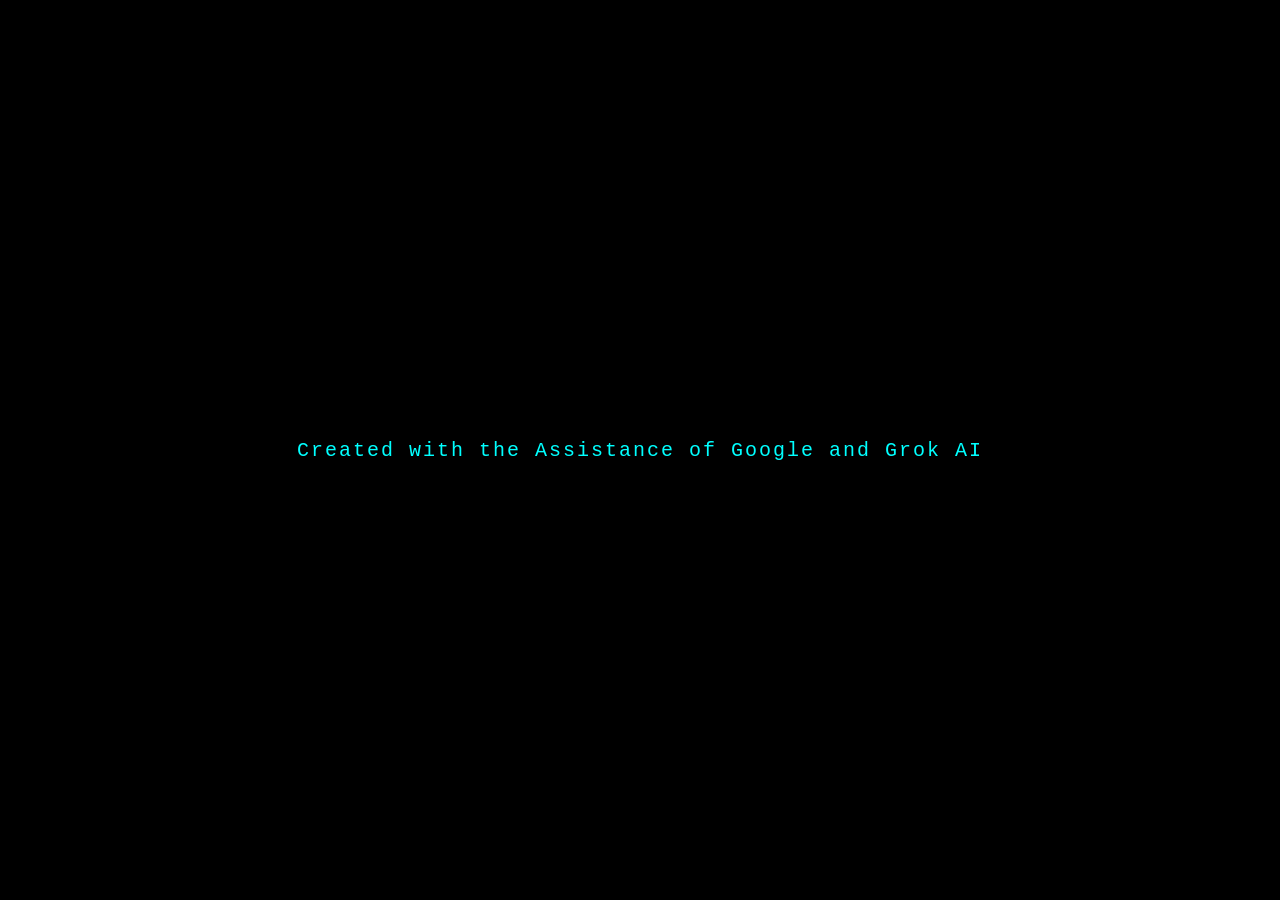
<file: Space Vanguard(Original old Format)/index.html>
<!DOCTYPE html>
<html>
<head>
  <style>
    body { margin: 0; background: #000; overflow: hidden; color: #0ff; font-family: 'Courier New', monospace; }
    canvas { display: block; position: fixed; top: 0; left: 0; z-index: 0; outline: none; }
    
    #splash-screen { position: fixed; top: 0; left: 0; width: 100%; height: 100%; background: #000; display: flex; align-items: center; justify-content: center; z-index: 9999; transition: opacity 0.8s ease; }
    #splash-text { font-size: 20px; letter-spacing: 2px; text-align: center; padding: 20px; color: #0ff; }

    .view { position: fixed; top: 0; left: 0; width: 100%; height: 100%; display: none; flex-direction: column; align-items: center; justify-content: center; z-index: 100; background: rgba(0,0,0,0.85); box-sizing: border-box; padding: 20px; overflow: hidden; }
    .active-view { display: flex; }
    
    #view-levels.active-view { overflow-y: auto; display: block; padding-top: 110px; text-align: center; }
    #view-ship-skins.active-view { overflow-y: auto; display: block; padding-top: 110px; padding-bottom: 80px; text-align: center; }
    #view-shop.active-view { overflow-y: auto; display: block; padding-top: 110px; padding-bottom: 80px; text-align: center; }
    #view-level-tree.active-view { overflow-x: auto; overflow-y: hidden; align-items: stretch; justify-content: flex-start; padding-top: 110px; }
    .menu-box { display: flex; flex-direction: column; gap: 15px; width: 100%; max-width: 500px; border: 1px solid rgba(0,255,255,0.4); padding: 30px; background: rgba(0,10,10,0.95); box-sizing: border-box; }
    
    .btn { background: #111; border: 2px solid #0ff; color: #0ff; padding: 12px 15px; cursor: pointer; text-align: center; font-size: 14px; font-family: inherit; display: flex; justify-content: space-between; align-items: center; outline: none; min-height: 60px; box-sizing: border-box; }
    .btn:hover:not(:disabled) { background: #0ff; color: #000; box-shadow: 0 0 15px #0ff; }
    .btn:disabled { border-color: #333; color: #333; cursor: not-allowed; }

    .back-btn-fixed { position: fixed; bottom: 30px; left: 30px; min-width: 120px; min-height: auto; z-index: 210; }
    .grid { display: grid; grid-template-columns: repeat(auto-fit, minmax(120px, 1fr)); gap: 15px; margin-top: 20px; width: 100%; max-width: 800px; margin-left: auto; margin-right: auto; }
    .level-card { border: 2px solid #0ff; padding: 15px; text-align: center; background: rgba(0,0,0,0.9); display: flex; flex-direction: column; align-items: center; justify-content: center; gap: 6px; }
    .level-card.locked { border-color: #333; opacity: 0.5; }
    .level-card.boss-card { border-color: #f44; }
    .stage-tabs { display: flex; gap: 8px; margin-bottom: 15px; flex-wrap: wrap; justify-content: center; }
    .stage-tab { padding: 8px 14px; border: 2px solid #555; background: #111; color: #888; cursor: pointer; font-family: inherit; font-size: 12px; letter-spacing: 1px; }
    .stage-tab.active { border-color: #0ff; color: #0ff; box-shadow: 0 0 8px rgba(0,255,255,0.3); }
    .stage-tab:disabled { cursor: not-allowed; opacity: 0.3; }
    #boss-hp-bar { position: fixed; top: 70px; left: 50%; transform: translateX(-50%); width: 60%; max-width: 500px; z-index: 60; display: none; pointer-events: none; }
    #boss-hp-bar .bar-bg { background: rgba(0,0,0,0.7); border: 1px solid #f00; height: 18px; position: relative; }
    #boss-hp-bar .bar-fill { position: absolute; left: 0; top: 0; height: 100%; background: #f00; transition: width 0.15s; }
    #boss-hp-bar .bar-text { position: absolute; width: 100%; text-align: center; font-size: 11px; color: #fff; line-height: 18px; z-index: 1; }
    
    #user-bar { position: fixed; top: 0; left: 0; width: 100%; height: 65px; background: rgba(0,0,0,0.95); border-bottom: 2px solid #0ff; display: none; align-items: center; justify-content: space-between; padding: 0 30px; z-index: 150; box-sizing: border-box; }
    .user-info { display: flex; align-items: center; gap: 15px; cursor: pointer; }
    .level-indicator { display: flex; align-items: center; gap: 8px; cursor: pointer; }
    .level-label { font-size: 12px; letter-spacing: 2px; color: #0ff; text-transform: uppercase; }
    .avatar-wrapper { width: 40px; height: 40px; border-radius: 50%; border: 1px solid #0ff; overflow: hidden; display: flex; align-items: center; justify-content: center; background: #004444; }
    .user-pic { width: 100%; height: 100%; object-fit: cover; }
    .letter-avatar { font-size: 20px; font-weight: bold; color: #0ff; text-transform: uppercase; }
    .level-circle { width: 34px; height: 34px; border-radius: 50%; border: 2px solid #0ff; display: flex; align-items: center; justify-content: center; font-weight: bold; }

    .level-tree { position: relative; width: max-content; max-width: none; height: 420px; margin: 20px auto 30px; display: grid; grid-template-rows: repeat(3, 1fr); grid-auto-columns: 120px; column-gap: 80px; row-gap: 40px; justify-items: center; align-items: center; padding: 10px 30px 30px; box-sizing: border-box; }
    #view-level-tree.active-view::-webkit-scrollbar { height: 8px; }
    #view-level-tree.active-view::-webkit-scrollbar-track { background: #000; }
    #view-level-tree.active-view::-webkit-scrollbar-thumb { background: #0ff; box-shadow: 0 0 10px #0ff; }
    .level-step { position: relative; width: 72px; height: 72px; display: flex; flex-direction: column; align-items: center; gap: 6px; }
    .level-step.available { cursor: pointer; }
    .level-node-circle { width: 42px; height: 42px; border-radius: 50%; border: 2px solid rgba(0,255,255,0.4); display: flex; align-items: center; justify-content: center; font-weight: bold; color: #0ff; background: rgba(0,10,10,0.8); }
    .level-node-circle.completed { border-color: #0ff; box-shadow: 0 0 10px rgba(0,255,255,0.6); }
    .level-node-circle.current { border-color: #ff0; color: #ff0; box-shadow: 0 0 12px rgba(255,255,0,0.6); }
    .level-node-label { font-size: 12px; color: #0ff; letter-spacing: 1px; }
    .level-link { position: absolute; background: rgba(0,255,255,0.15); border-radius: 3px; pointer-events: none; }
    .level-link-fill { position: absolute; background: #0ff; box-shadow: 0 0 12px rgba(0,255,255,0.8); }
    .level-link-remaining { position: absolute; font-size: 11px; color: #ff0; white-space: nowrap; display: none; }
    .level-step:hover .level-tooltip { opacity: 1; pointer-events: auto; }
    .level-tooltip { position: absolute; left: 50%; top: -8px; transform: translate(-50%, -100%); background: rgba(0,10,10,0.95); border: 1px solid rgba(0,255,255,0.5); padding: 8px 10px; font-size: 11px; line-height: 1.4; color: #0ff; width: 190px; text-align: center; box-shadow: 0 0 12px rgba(0,255,255,0.2); opacity: 0; pointer-events: none; transition: opacity 0.2s ease; z-index: 5; }
    
    #hud { position: fixed; top: 10px; left: 20px; font-size: 13px; pointer-events: none; z-index: 50; display: none; line-height: 1.4; text-shadow: 1px 1px 2px #000; }
    #stop-btn { position: fixed; top: 10px; right: 20px; border-color: #f00; color: #f00; z-index: 200; display: none; width: 150px; background: rgba(255,0,0,0.2); min-height: 40px; padding: 5px; }
    
    .stats-display { margin-top: 20px; border: 1px solid #0ff; padding: 15px; background: rgba(0, 255, 255, 0.05); width: 100%; max-width: 500px; font-size: 13px; text-align: center; margin-left: auto; margin-right: auto; }
    .input-field { background: #000; border: 1px solid #0ff; color: #0ff; padding: 10px; font-family: inherit; margin-bottom: 10px; width: 100%; box-sizing: border-box; }
    .data-warning { border: 1px solid #f00; background: rgba(255,0,0,0.1); padding: 15px; margin: 10px 0; color: #ff6666; font-size: 13px; line-height: 1.5; text-align: center; }
    /* Leaderboard Specific Styles */
.leaderboard-columns { display: flex; gap: 20px; width: 100%; max-width: 1100px; }
.leaderboard-box { padding: 20px; flex: 1 1 0; min-width: 280px; }
.leaderboard-scroll-area {
  height: 320px; /* Fixed height for exactly 5 entries roughly */
  overflow-y: hidden; /* Hide scrollbar by default */
  border: 1px solid rgba(0, 255, 255, 0.2);
  background: rgba(0, 0, 0, 0.3);
}

/* Enable scrolling only on hover */
.leaderboard-scroll-area:hover {
  overflow-y: auto;
}

/* Custom Cyan Scrollbar */
.leaderboard-scroll-area::-webkit-scrollbar { width: 6px; }
.leaderboard-scroll-area::-webkit-scrollbar-track { background: #000; }
.leaderboard-scroll-area::-webkit-scrollbar-thumb { background: #0ff; box-shadow: 0 0 10px #0ff; }

@media (max-width: 900px) {
  .leaderboard-columns { flex-direction: column; }
}

.leader-entry {
  display: flex;
  align-items: center;
  gap: 15px;
  padding: 10px;
  border-bottom: 1px solid rgba(0, 255, 255, 0.1);
  height: 60px; /* Standardized height */
}
.leader-rank { color: #555; font-weight: bold; width: 20px; }
.leader-name { flex-grow: 1; color: #0ff; font-size: 14px; }
.leader-score { color: #ff0; font-family: monospace; }

  /* Crop modal styles */
  #crop-modal { position: fixed; inset: 0; display: none; align-items: center; justify-content: center; z-index: 99999; }
  #crop-modal .backdrop { position: absolute; inset: 0; background: rgba(0,0,0,0.8); }
  #crop-modal .panel { position: relative; width: 348px; background: #000; border: 2px solid #0ff; padding: 12px; box-sizing: border-box; display:flex; flex-direction:column; gap:8px; align-items:center; }
  #crop-canvas { background: #111; border: 1px solid #0ff; cursor: move; }
  #crop-controls { display:flex; flex-direction:column; gap:8px; width:100%; align-items:center; }
  #crop-zoom { width: 65%; }

  </style>
</head>
<body oncontextmenu="return false;">

  <div id="splash-screen"><div id="splash-text">Created with the Assistance of Google and Grok AI</div></div>

  <canvas id="gameCanvas"></canvas>
  <div id="user-bar">
    <div class="level-indicator" onclick="showView('view-level-tree')">
      <div id="level-display" class="level-circle">1</div>
      <div class="level-label">LEVEL</div>
    </div>
    <div class="user-info" onclick="showSetup()">
      <span id="display-username">PILOT</span>
      <div id="avatar-container" class="avatar-wrapper"></div>
    </div>
  </div>

  <div id="hud">[ STAR DUST: <span id="score">0</span> ] | [ TOTAL: <span id="bank">0</span> ]<br>[ THROTTLE: <span id="throttle-ui">75</span>% ] <span id="hull-hp-bar" style="display:none;">| [ HULL: <span id="hull-hp-text"></span> ]</span></div>
  <button id="stop-btn" class="btn" onclick="endGame(true)">STOP ROUND</button>
  <div id="boss-hp-bar"><div class="bar-bg"><div class="bar-fill" id="boss-bar-fill"></div><div class="bar-text" id="boss-bar-text">BOSS</div></div></div>

  <div id="view-main" class="view">
    <h1>SPACE VANGUARD</h1>
    <div class="menu-box">
      <button class="btn" onclick="showView('view-levels')">PLAY</button>
      <button id="main-shop-btn" class="btn" onclick="showView('view-shop')">SHOP</button>
      <button id="main-skins-btn" class="btn" onclick="showShipSkins()" style="display:none;">SHIP SKINS</button>
      <button class="btn" onclick="showLeaderboard()">LEADERBOARD</button>
      <button class="btn" style="border-color:#f00; color:#f00;" onclick="showResetPrompt()">RESET PLAYER</button>
    </div>
  </div>

  <div id="view-levels" class="view">
    <h1>LEVEL SELECT</h1>
    <div class="stage-tabs" id="stage-tabs"></div>
    <div class="grid" id="level-grid"></div>
    <div class="stats-display">
      <h2>CURRENT SHIP STATS</h2>
      <div style="display:flex; flex-direction:column; gap:8px;">
        <div>STAR DUST COLLECTOR LVL: <span id="lvl-ui-m-ls">1</span> | ENGINE LVL: <span id="lvl-ui-s-ls">1</span> | TURRET LVL: <span id="lvl-ui-f-ls">1</span></div>
        <div>HULL STRENGTH: <span id="lvl-ui-hull-ls">0</span> (<span id="hp-ui-ls">1</span> HP)</div>
      </div>
    </div>
    <button class="btn back-btn-fixed" onclick="showView('view-main')">BACK</button>
  </div>

  <div id="view-shop" class="view">
    <h1 style="text-align:center;">UPGRADE HANGAR</h1>
    <div class="menu-box" style="margin:0 auto;">
      <p style="text-align:center;">TOTAL STAR DUST: <span id="shop-bank">0</span></p>
      <button id="up-speed" class="btn"><span>Upgrade Engine Speed</span><span id="lvl-s">LVL 1</span></button>
      <button id="up-fire" class="btn"><span>Upgrade Turret Fire Rate</span><span id="lvl-f">LVL 1</span></button>
      <button id="up-mult" class="btn"><span>Upgrade Star Dust Collector</span><span id="lvl-m">LVL 1</span></button>
      <button id="up-tdmg" class="btn" style="display:none;"><span>Upgrade Turret Damage</span><span id="lvl-td">LOCKED</span></button>
      <button id="up-hull" class="btn" style="display:none;"><span>Upgrade Ship Hull Strength</span><span id="lvl-hull">LOCKED</span></button>
      <div id="shop-skins-container" style="display:none; border-top: 1px solid rgba(0,255,255,0.2); padding-top: 15px; margin-top: 10px; width:100%;">
        <h3 style="text-align:center; margin-bottom:10px; color:#0ff; letter-spacing:2px;">SHIP SKINS</h3>
        <div id="shop-skins-list" style="display:flex; flex-direction:column; gap:8px;"></div>
      </div>
      <div id="shop-bodies-container" style="display:none; border-top: 1px solid rgba(0,255,255,0.2); padding-top: 15px; margin-top: 10px; width:100%;">
        <h3 style="text-align:center; margin-bottom:10px; color:#0ff; letter-spacing:2px;">BODY STYLES</h3>
        <div id="shop-bodies-list" style="display:flex; flex-direction:column; gap:8px;"></div>
      </div>
    </div>
    <button class="btn back-btn-fixed" onclick="showView('view-main')">BACK</button>
  </div>

  <div id="view-level-tree" class="view">
    <h1>LEVEL TREE</h1>
    <div class="stats-display">
      TOTAL HITPOINTS DEALT: <span id="total-hp-ui">0</span>
    </div>
    <div id="level-tree" class="level-tree"></div>
    <button class="btn back-btn-fixed" onclick="showView('view-main')">BACK</button>
  </div>

  <div id="view-ship-skins" class="view">
    <h1 style="text-align:center;">SHIP CUSTOMIZATION</h1>
    <div class="menu-box" style="max-width:600px; align-items:center; margin:0 auto;">
      <canvas id="ship-preview-canvas" width="200" height="250" style="border:1px solid rgba(0,255,255,0.3); background:#000;"></canvas>
      <div id="skin-section" style="width:100%; display:none;">
        <h3 style="text-align:center; margin:10px 0 5px; color:#0ff; letter-spacing:2px;">SHIP SKINS</h3>
        <div id="skin-options" style="display:flex; flex-wrap:wrap; gap:8px; justify-content:center;"></div>
      </div>
      <div id="body-section" style="width:100%; display:none;">
        <h3 style="text-align:center; margin:10px 0 5px; color:#0ff; letter-spacing:2px;">BODY STYLES</h3>
        <div id="body-options" style="display:flex; flex-wrap:wrap; gap:8px; justify-content:center;"></div>
      </div>
    </div>
    <button class="btn back-btn-fixed" onclick="showView('view-main')">BACK</button>
  </div>

  <div id="view-level-choice" class="view">
    <h1>LEVEL UNLOCK</h1>
    <div class="menu-box">
      <div id="level-choice-title" style="text-align:center; letter-spacing:2px;">NEW MAX UPGRADE LEVEL</div>
      <div id="level-choice-list" style="display:flex; flex-direction:column; gap:12px; margin-top:10px;"></div>
      <div id="level-choice-note" style="text-align:center; font-size:12px; color:#ff0; display:none;">ALL UPGRADES AT THIS MAX</div>
    </div>
    <button class="btn back-btn-fixed" onclick="closeLevelChoice()">BACK</button>
  </div>

  <div id="view-post" class="view">
    <h1 id="post-title" style="color:#f00;">LEVEL ENDED</h1>
    <div class="menu-box">
      <div id="post-info" style="text-align:center; font-size:13px; display:none;"></div>
      <button class="btn" id="post-play-again" style="border-color:#0f0; color:#0f0; min-height:auto;">PLAY AGAIN</button>
      <button class="btn" id="post-next-level" style="border-color:#ff0; color:#ff0; min-height:auto; display:none;">NEXT LEVEL</button>
      <button class="btn" onclick="showView('view-levels')" style="min-height:auto;">LEVEL SELECT</button>
      <button class="btn" onclick="showView('view-shop')" style="min-height:auto;">SHOP</button>
    </div>
  </div>

  <!-- Leaderboard View -->
<div id="view-leaderboard" class="view">
  <h1>GLOBAL LEADERBOARD</h1>
  <div class="leaderboard-columns">
    <div class="menu-box leaderboard-box">
      <h2 style="text-align:center; margin-bottom:10px;">Most Star Dust Collected</h2>
      <div id="leaderboard-scroll-sd" class="leaderboard-scroll-area">
        <div id="leaderboard-list-sd">
          <p style="text-align:center; color:#555;">SCANNING DEEP SPACE...</p>
        </div>
      </div>
    </div>
    <div class="menu-box leaderboard-box">
      <h2 style="text-align:center; margin-bottom:10px;">Most Hitpoints Done</h2>
      <div id="leaderboard-scroll-hp" class="leaderboard-scroll-area">
        <div id="leaderboard-list-hp">
          <p style="text-align:center; color:#555;">SCANNING DEEP SPACE...</p>
        </div>
      </div>
    </div>
  </div>
  <button class="btn back-btn-fixed" onclick="showView('view-main')">BACK</button>
</div>


  <div id="setup-prompt" class="view">
    <div class="menu-box">
      <h2>PILOT IDENTIFICATION</h2>
      <label>Put Your Username Here</label>
      <input type="text" id="username-input" class="input-field" maxlength="15">
      <div id="setup-error" style="color:#f00; font-size:12px; text-align:center; display:none;"></div>
      <label style="margin-top:10px;">Profile Image (Optional)</label>
      <div id="pic-status" style="font-size:11px; color:#aaa; margin-bottom:5px;">Status: No Image</div>
      <input type="file" id="pic-input" accept="image/*" style="font-size:12px; color:#0ff;">
      <button id="remove-pic-btn" class="btn" style="border-color:#f00; color:#f00; margin-top:5px; font-size:11px; display:none; min-height:auto;" onclick="clearProfilePic()">
        <span style="width:100%; text-align:center;">REMOVE IMAGE</span>
      </button>
      <button class="btn" onclick="saveProfile()" style="margin-top:20px; min-height:auto;"><span style="width:100%; text-align:center;">INITIALIZE</span></button>
      <button class="btn" onclick="showView('view-main')" id="cancel-setup" style="display:none; border-color:#444; color:#444; margin-top:10px; min-height:auto;"><span style="width:100%; text-align:center;">CANCEL</span></button>
      
    </div>
  </div>

  <!-- Crop Modal -->
  <div id="crop-modal">
    <div class="backdrop"></div>
    <div class="panel">
      <canvas id="crop-canvas" width="300" height="300"></canvas>
      <div id="crop-controls">
        <label style="font-size:12px; color:#0ff;">Zoom</label>
        <input id="crop-zoom" type="range" min="0.5" max="2" step="0.01" value="1">
        <div style="display:flex; gap:6px;"><button id="crop-confirm" class="btn">Confirm</button><button id="crop-cancel" class="btn" style="border-color:#f00; color:#f00;">Cancel</button></div>
      </div>
      <div style="font-size:12px; color:#aaa; text-align:center; width:100%;">Adjust zoom. Drag to reposition. Cropped square will be saved.</div>
    </div>
  </div>

  

  <div id="view-reset-confirm" class="view">
    <div class="menu-box" style="border-color:#f00;">
      <h2 style="color:#f00; text-align:center; margin:0;">RESET PLAYER?</h2>
      <div class="data-warning">Resetting will permanently wipe your star dust, upgrades, and level progress. This cannot be undone.</div>
      <div style="display:flex; gap:20px; justify-content:center; margin-top:10px;">
        <button class="btn" style="border-color:#0f0; color:#0f0; min-width:100px; min-height:auto;" onclick="confirmReset()">YES</button>
        <button class="btn" style="border-color:#f00; color:#f00; min-width:100px; min-height:auto;" onclick="hideResetPrompt()">NO</button>
      </div>
    </div>
  </div>

  <div id="view-resetting" class="view">
    <h1 style="color:#f00;">DATA IS BEING RESET</h1>
    <p style="text-align:center; color:#0ff;">Please wait...</p>
  </div>

  <script>
    const canvas = document.getElementById('gameCanvas');
    const ctx = canvas.getContext('2d');
    const splash = document.getElementById('splash-screen');
    const splashTxt = document.getElementById('splash-text');

    let score = 0, bank = 0, gameActive = false, lastShot = 0, lastSpawn = 0;
    let player = { x: 0, y: 0, w: 30, h: 40 };
    let enemies = [], bullets = [], stars = [], keys = [];
    let particles = [];
    let shipExplosion = null;
    let deathPending = false;
    let processedProfilePic = null;
    let pSpdCap = 7, pFire = 450, pMult = 1, sCost = 20, fCost = 30, mCost = 50, sLvl = 1, fLvl = 1, mLvl = 1;
    let turretDmgLvl = 0;
    let hullLvl = 0;
    const HULL_MAX = 5;
    let playerHP = 1, playerMaxHP = 1;
    let invincible = false, invincibleTimer = 0;
    const INVINCIBLE_DURATION = 1500;
    let shipFlyingUp = false;
    const TURRET_DMG_UNLOCK_LEVELS = [5, 13, 21, 30, 39, 47, 56, 64, 73, 82, 90, 99];
    const TURRET_DMG_MAX = TURRET_DMG_UNLOCK_LEVELS.length;
    const BULLET_COLORS = [
      [255,50,50],[255,100,30],[255,165,0],[255,200,0],[255,255,0],[160,255,0],
      [0,230,0],[0,220,220],[0,140,255],[60,60,255],[130,0,255],[160,32,240]
    ];
    function getBulletColor() {
      const idx = Math.max(0, Math.min(turretDmgLvl, BULLET_COLORS.length) - 1);
      if (turretDmgLvl <= 0) return 'rgb(255,50,50)';
      const c = BULLET_COLORS[idx];
      return `rgb(${c[0]},${c[1]},${c[2]})`;
    }
    function getShipColors(skinIdx) {
      if (skinIdx < 0 || skinIdx >= SHIP_SKINS.length) return { r: 0, g: 255, b: 255 };
      const c = SHIP_SKINS[skinIdx].color;
      return { r: c[0], g: c[1], b: c[2] };
    }
    function drawShipBody(tctx, scx, sy, sw, sh, bodyIdx, sc) {
      const bot = sy + sh;
      const glowGrad = tctx.createRadialGradient(scx, bot + 2, 2, scx, bot + 2, 12 + Math.random() * 4);
      glowGrad.addColorStop(0, `rgba(${sc.r},${sc.g},${sc.b},0.8)`);
      glowGrad.addColorStop(0.5, `rgba(${Math.floor(sc.r*0.4)},${Math.floor(sc.g*0.4)},${Math.floor(sc.b*0.4)},0.3)`);
      glowGrad.addColorStop(1, `rgba(${Math.floor(sc.r*0.2)},${Math.floor(sc.g*0.2)},${Math.floor(sc.b*0.2)},0)`);
      tctx.fillStyle = glowGrad;
      tctx.fillRect(scx - 14, bot - 4, 28, 18);
      tctx.strokeStyle = `rgb(${sc.r},${sc.g},${sc.b})`;
      tctx.lineWidth = 2;
      tctx.fillStyle = `rgba(${Math.floor(sc.r*0.15)},${Math.floor(sc.g*0.15)},${Math.floor(sc.b*0.15)},0.8)`;
      switch (bodyIdx) {
        case 1:
          tctx.beginPath(); tctx.moveTo(scx, sy);
          tctx.lineTo(scx + 4, sy + sh*0.4); tctx.lineTo(scx + sw/2 + 2, bot - 3);
          tctx.lineTo(scx + sw/2 - 3, bot); tctx.lineTo(scx - sw/2 + 3, bot);
          tctx.lineTo(scx - sw/2 - 2, bot - 3); tctx.lineTo(scx - 4, sy + sh*0.4);
          tctx.closePath(); tctx.fill(); tctx.stroke(); break;
        case 2:
          tctx.beginPath(); tctx.moveTo(scx, sy + 4);
          tctx.lineTo(scx + 8, sy + 10); tctx.lineTo(scx + sw/2 + 6, sy + sh*0.3);
          tctx.lineTo(scx + sw/2 + 4, bot - 4); tctx.lineTo(scx + sw/2 - 2, bot);
          tctx.lineTo(scx - sw/2 + 2, bot); tctx.lineTo(scx - sw/2 - 4, bot - 4);
          tctx.lineTo(scx - sw/2 - 6, sy + sh*0.3); tctx.lineTo(scx - 8, sy + 10);
          tctx.closePath(); tctx.fill(); tctx.stroke(); break;
        case 3:
          tctx.beginPath(); tctx.moveTo(scx, sy);
          tctx.lineTo(scx + 5, sy + sh*0.35); tctx.lineTo(scx + sw/2 + 10, bot - 8);
          tctx.lineTo(scx + sw/2 + 8, bot - 2); tctx.lineTo(scx + sw/2 - 4, bot - 6);
          tctx.lineTo(scx + 3, bot); tctx.lineTo(scx - 3, bot);
          tctx.lineTo(scx - sw/2 + 4, bot - 6); tctx.lineTo(scx - sw/2 - 8, bot - 2);
          tctx.lineTo(scx - sw/2 - 10, bot - 8); tctx.lineTo(scx - 5, sy + sh*0.35);
          tctx.closePath(); tctx.fill(); tctx.stroke(); break;
        case 4:
          tctx.beginPath(); tctx.moveTo(scx, sy);
          tctx.lineTo(scx + 3, sy + sh*0.3); tctx.lineTo(scx + sw/2 - 4, sy + 2);
          tctx.lineTo(scx + sw/2, sy + sh*0.25); tctx.lineTo(scx + sw/2 + 2, bot - 5);
          tctx.lineTo(scx + sw/2 - 2, bot); tctx.lineTo(scx - sw/2 + 2, bot);
          tctx.lineTo(scx - sw/2 - 2, bot - 5); tctx.lineTo(scx - sw/2, sy + sh*0.25);
          tctx.lineTo(scx - sw/2 + 4, sy + 2); tctx.lineTo(scx - 3, sy + sh*0.3);
          tctx.closePath(); tctx.fill(); tctx.stroke(); break;
        case 5:
          tctx.beginPath(); tctx.moveTo(scx, sy);
          tctx.lineTo(scx + 7, sy + sh*0.25); tctx.lineTo(scx + sw/2 + 6, sy + sh*0.15);
          tctx.lineTo(scx + sw/2 + 4, bot - 6); tctx.lineTo(scx + sw/2 - 1, bot);
          tctx.lineTo(scx + 4, bot - sh*0.2); tctx.lineTo(scx, bot - sh*0.15);
          tctx.lineTo(scx - 4, bot - sh*0.2); tctx.lineTo(scx - sw/2 + 1, bot);
          tctx.lineTo(scx - sw/2 - 4, bot - 6); tctx.lineTo(scx - sw/2 - 6, sy + sh*0.15);
          tctx.lineTo(scx - 7, sy + sh*0.25);
          tctx.closePath(); tctx.fill(); tctx.stroke(); break;
        default:
          tctx.beginPath(); tctx.moveTo(scx, sy);
          tctx.lineTo(scx + 6, sy + 14); tctx.lineTo(scx + sw/2 + 4, bot - 5);
          tctx.lineTo(scx + sw/2 - 2, bot); tctx.lineTo(scx - sw/2 + 2, bot);
          tctx.lineTo(scx - sw/2 - 4, bot - 5); tctx.lineTo(scx - 6, sy + 14);
          tctx.closePath(); tctx.fill(); tctx.stroke(); break;
      }
      tctx.fillStyle = `rgba(${sc.r},${sc.g},${sc.b},0.35)`;
      tctx.beginPath(); tctx.moveTo(scx, sy + 6); tctx.lineTo(scx + 4, sy + 16); tctx.lineTo(scx - 4, sy + 16); tctx.closePath(); tctx.fill();
      tctx.strokeStyle = `rgba(${sc.r},${sc.g},${sc.b},0.4)`;
      tctx.lineWidth = 1;
      tctx.beginPath(); tctx.moveTo(scx - 3, sy + 18); tctx.lineTo(scx - sw/2 - 2, bot - 8); tctx.stroke();
      tctx.beginPath(); tctx.moveTo(scx + 3, sy + 18); tctx.lineTo(scx + sw/2 + 2, bot - 8); tctx.stroke();
    }
    function renderShipPreview() {
      const pvs = document.getElementById('ship-preview-canvas');
      if (!pvs) return;
      const pctx = pvs.getContext('2d');
      pctx.clearRect(0, 0, pvs.width, pvs.height);
      pctx.fillStyle = '#000'; pctx.fillRect(0, 0, pvs.width, pvs.height);
      for (let i = 0; i < 30; i++) { pctx.fillStyle = 'rgba(255,255,255,0.3)'; pctx.fillRect(Math.random()*pvs.width, Math.random()*pvs.height, 1.5, 1.5); }
      const sc = getShipColors(equippedSkin);
      drawShipBody(pctx, pvs.width/2, pvs.height/2 - 33, 50, 66, equippedBody, sc);
    }
    function showShipSkins() { showView('view-ship-skins'); }
    function refreshShipSkinsMenu() {
      renderShipPreview();
      const skinSection = document.getElementById('skin-section');
      const bodySection = document.getElementById('body-section');
      const skinOpts = document.getElementById('skin-options');
      const bodyOpts = document.getElementById('body-options');
      if (playerLevel >= 3) {
        skinSection.style.display = 'block'; skinOpts.innerHTML = '';
        const defBtn = document.createElement('button'); defBtn.className = 'btn';
        defBtn.style.cssText = 'min-height:auto; min-width:80px; padding:8px; flex-direction:column; gap:4px; border-color:#0ff; font-size:11px;';
        if (equippedSkin === -1) { defBtn.style.background = 'rgba(0,255,255,0.2)'; defBtn.style.boxShadow = '0 0 10px #0ff'; }
        defBtn.innerHTML = '<span style="color:#0ff; font-size:18px;">\u25A0</span><span>DEFAULT</span>';
        defBtn.onclick = () => { equippedSkin = -1; sync(); refreshShipSkinsMenu(); };
        skinOpts.appendChild(defBtn);
        SHIP_SKINS.forEach((skin, i) => {
          const btn = document.createElement('button'); btn.className = 'btn';
          btn.style.cssText = 'min-height:auto; min-width:80px; padding:8px; flex-direction:column; gap:4px; font-size:11px;';
          const c = skin.color; const cs = `rgb(${c[0]},${c[1]},${c[2]})`;
          btn.style.borderColor = ownedSkins.includes(i) ? cs : '#333';
          if (ownedSkins.includes(i)) {
            if (equippedSkin === i) { btn.style.background = `rgba(${c[0]},${c[1]},${c[2]},0.2)`; btn.style.boxShadow = `0 0 10px ${cs}`; btn.innerHTML = `<span style="color:${cs}; font-size:18px;">\u25A0</span><span style="color:${cs};">EQUIPPED</span>`; }
            else { btn.innerHTML = `<span style="color:${cs}; font-size:18px;">\u25A0</span><span>${skin.name}</span>`; }
            btn.onclick = () => { equippedSkin = i; sync(); refreshShipSkinsMenu(); };
          } else { btn.disabled = true; btn.innerHTML = `<span style="color:#555; font-size:18px;">\u25A0</span><span style="color:#555;">LOCKED</span>`; }
          skinOpts.appendChild(btn);
        });
      } else { skinSection.style.display = 'none'; }
      if (playerLevel >= 13) {
        bodySection.style.display = 'block'; bodyOpts.innerHTML = '';
        SHIP_BODIES.forEach((body, i) => {
          const btn = document.createElement('button'); btn.className = 'btn';
          btn.style.cssText = 'min-height:auto; min-width:100px; padding:8px 12px; font-size:11px;';
          if (i === 0 || ownedBodies.includes(i)) {
            if (equippedBody === i) { btn.style.background = 'rgba(0,255,255,0.2)'; btn.style.boxShadow = '0 0 10px #0ff'; btn.innerHTML = `<span>${body.name}</span><span style="margin-left:8px;">EQUIPPED</span>`; }
            else { btn.innerHTML = `<span>${body.name}</span>`; }
            btn.onclick = () => { equippedBody = i; sync(); refreshShipSkinsMenu(); };
          } else { btn.disabled = true; btn.style.borderColor = '#333'; btn.innerHTML = `<span style="color:#555;">${body.name}</span><span style="margin-left:8px; color:#555;">LOCKED</span>`; }
          bodyOpts.appendChild(btn);
        });
      } else { bodySection.style.display = 'none'; }
    }
    function getTurretDmgMaxLvl(mainLvl) {
      let count = 0;
      for (let i = 0; i < TURRET_DMG_UNLOCK_LEVELS.length; i++) {
        if (mainLvl >= TURRET_DMG_UNLOCK_LEVELS[i]) count++;
        else break;
      }
      return count;
    }
    function getTurretDmgCost(currentLvl) { return Math.floor(1000 * Math.pow(3, currentLvl)); }
    function getTurretDmgMultiplier() { return Math.pow(2, turretDmgLvl); }
    function getHullMaxAvailable() { return Math.min(HULL_MAX, stagesUnlocked - 1); }
    function getHullCost(lvl) { return Math.floor(5000 * Math.pow(5, lvl)); }
    function fmtNum(n) { return Math.floor(n).toLocaleString('en-US'); }
    let throttleValue = 75, timeAlive = 0, username = "", profilePic = "";
    let parentUsername = "", parentProfilePic = "";
    let isNewPlayer = false;
    let shopLock = false, leaderboardInterval;
    let currentView = 'view-main';
    let totalHitpointsDealt = 0;
    let playerLevel = 1;
    let levelTreeBuilt = false;
    let currentChoiceLevel = null;
    let currentMapLevel = 1;
    const STAGE_COUNT = 6;
    const LEVELS_PER_STAGE = 10;
    const STAGE_NAMES = ['RED ZONE', 'ORANGE NEBULA', 'YELLOW EXPANSE', 'GREEN FRONTIER', 'BLUE DEPTHS', 'PURPLE VOID'];
    const STAGE_COLORS = [
      { base: [100,100,100], hard: [200,50,50], boss: [200,50,50] },
      { base: [200,50,50], hard: [230,130,30], boss: [230,130,30] },
      { base: [230,130,30], hard: [230,220,30], boss: [230,220,30] },
      { base: [230,220,30], hard: [30,200,50], boss: [30,200,50] },
      { base: [30,200,50], hard: [30,80,230], boss: [30,80,230] },
      { base: [30,80,230], hard: [160,30,230], boss: [160,30,230] }
    ];
    const BOSS_HP_VALUES = [100, 600, 3000, 15000, 80000, 400000];
    const BOSS_REWARDS = [500, 2000, 6000, 15000, 40000, 100000];
    const SHIP_SKINS = [
      { name: 'RED ZONE', color: [200,50,50], price: 500 },
      { name: 'ORANGE NEBULA', color: [230,130,30], price: 1500 },
      { name: 'YELLOW EXPANSE', color: [230,220,30], price: 5000 },
      { name: 'GREEN FRONTIER', color: [30,200,50], price: 15000 },
      { name: 'BLUE DEPTHS', color: [30,80,230], price: 50000 },
      { name: 'PURPLE VOID', color: [160,30,230], price: 200000 }
    ];
    const SHIP_BODIES = [
      { name: 'STANDARD', price: 0 },
      { name: 'STEALTH DART', price: 2000 },
      { name: 'HEAVY CRUISER', price: 8000 },
      { name: 'PHOENIX WING', price: 25000 },
      { name: 'TRIDENT', price: 75000 },
      { name: 'VOID REAPER', price: 250000 }
    ];
    let stagesUnlocked = 1;
    let selectedStage = 1;
    let currentStage = 1;
    let isBossLevel = false;
    let boss = null;
    let bossBullets = [];
    let bossDefeated = false;
    let collectParticles = [];
    const LEVEL_BASE_REQUIREMENT = 300;
    const LEVEL_GROWTH_MULT = 1.1;
    const MAX_UPGRADE_LEVEL = 100;
    const UPGRADE_LIST = ['Engine Speed', 'Turret Fire Rate', 'Star Dust Collector'];
    const BASE_LEVEL_TREE_COUNT = 100;
    const MAX_UPGRADE_UNLOCK_LEVEL = 1 + (UPGRADE_LIST.length * Math.floor((MAX_UPGRADE_LEVEL - 5) / 5));
    const MAX_LEVEL_SOFT_CAP = 10000;
    let levelTreeCount = BASE_LEVEL_TREE_COUNT;
    let upgradeCaps = [5, 5, 5];
    let claimedLevels = [];
    let ownedSkins = [];
    let equippedSkin = -1;
    let ownedBodies = [];
    let equippedBody = 0;

    function resize() { 
      canvas.width = window.innerWidth; canvas.height = window.innerHeight; 
      if(gameActive) player.y = canvas.height - 80; 
      // regenerate stars to match new canvas size
      generateStars();
      if (levelTreeBuilt) positionLevelTree();
    }
    window.onresize = resize; resize();

    function updateProfileUI() { 
      document.getElementById('display-username').innerText = username || "PILOT";
      const container = document.getElementById('avatar-container'), status = document.getElementById('pic-status'), removeBtn = document.getElementById('remove-pic-btn');
      // clear children
      while (container.firstChild) container.removeChild(container.firstChild);
      if (profilePic) {
        const img = document.createElement('img');
        img.className = 'user-pic';
        img.src = profilePic;
        img.onload = () => { status.innerText = "Status: Photo Linked"; removeBtn.style.display = "flex"; };
        img.onerror = () => { 
          while (container.firstChild) container.removeChild(container.firstChild);
          const initial = username ? username.charAt(0) : "P";
          const div = document.createElement('div');
          div.className = 'letter-avatar';
          div.textContent = initial;
          container.appendChild(div);
          status.innerText = "Status: Image failed to load"; removeBtn.style.display = "none";
        };
        container.appendChild(img);
      } else {
        const initial = username ? username.charAt(0) : "P";
        const div = document.createElement('div');
        div.className = 'letter-avatar';
        div.textContent = initial;
        container.appendChild(div);
        status.innerText = "Status: No Image"; removeBtn.style.display = "none";
      }
    }

    function clearProfilePic() { profilePic = ""; document.getElementById('pic-input').value = ""; updateProfileUI(); }
    // ensure processed pic cleared as well
    function clearProcessedProfilePic() { processedProfilePic = null; profilePic = ""; document.getElementById('pic-input').value = ""; updateProfileUI(); }

    function showView(id) {
      if(currentView === 'view-shop' && id !== 'view-shop') sync();
      document.querySelectorAll('.view').forEach(v => v.classList.remove('active-view'));
      if(id !== 'NONE') document.getElementById(id).classList.add('active-view');
      const hideBar = (id === 'NONE' || id === 'setup-prompt' || id === 'reset-confirm' || id === 'view-resetting');
      document.getElementById('user-bar').style.display = hideBar ? 'none' : 'flex';
      document.getElementById('hud').style.display = (id === 'NONE') ? 'block' : 'none';
      document.getElementById('stop-btn').style.display = (id === 'NONE') ? 'block' : 'none';
      if(id === 'view-shop') refreshShop();
      if(id === 'view-ship-skins') refreshShipSkinsMenu();
      if(id === 'view-levels') { document.getElementById('lvl-ui-m-ls').innerText = mLvl; document.getElementById('lvl-ui-s-ls').innerText = sLvl; document.getElementById('lvl-ui-f-ls').innerText = fLvl; document.getElementById('lvl-ui-hull-ls').innerText = hullLvl; document.getElementById('hp-ui-ls').innerText = 1 + hullLvl; refreshLevelSelect(); }
      if(id === 'view-level-tree') renderLevelTree();
      // Clear leaderboard update interval when leaving leaderboard
      if(id !== 'view-leaderboard' && leaderboardInterval) {
        clearInterval(leaderboardInterval);
        leaderboardInterval = null;
      }
      currentView = id;
    }

    function getLevelThreshold(level) {
      if (level <= 1) return 0;
      const ratio = LEVEL_GROWTH_MULT;
      if (ratio === 1) return LEVEL_BASE_REQUIREMENT * (level - 1);
      return LEVEL_BASE_REQUIREMENT * (Math.pow(ratio, level - 1) - 1) / (ratio - 1);
    }

    function getTargetCapForLevel(level) {
      if (level <= 1) return 5;
      const perCycle = UPGRADE_LIST.length;
      const cycle = Math.floor((level - 2) / perCycle) + 1;
      const cap = 5 + cycle * 5;
      return Math.min(MAX_UPGRADE_LEVEL, cap);
    }

    function canChooseForLevel(level) {
      if (level < 2 || level > playerLevel) return false;
      if (level > MAX_UPGRADE_UNLOCK_LEVEL) return false;
      if (claimedLevels.includes(level)) return false;
      const target = getTargetCapForLevel(level);
      return upgradeCaps.some(cap => cap < target);
    }

    function getPlayerLevel(totalHp) {
      let lvl = 1;
      while (lvl < MAX_LEVEL_SOFT_CAP && totalHp >= getLevelThreshold(lvl + 1)) lvl++;
      return lvl;
    }

    function getMainLevelForMapLevel(mapLevel) {
      // First level of each stage (except stage 1) is unlocked by boss, not main level
      const stg = getStageForLevel(mapLevel);
      const lvlInStg = getLevelInStage(mapLevel);
      if (stg > 1 && lvlInStg === 1) return 0; // boss-unlocked, no main level needed
      // Build ordered list of map levels that need main-level unlocks
      const mapLevelsNeedingUnlock = [];
      for (let m = 1; m <= 60; m++) {
        const s = getStageForLevel(m);
        const l = getLevelInStage(m);
        if (s > 1 && l === 1) continue; // skip boss-unlocked levels
        mapLevelsNeedingUnlock.push(m);
      }
      const idx = mapLevelsNeedingUnlock.indexOf(mapLevel);
      if (idx < 0) return 0;
      if (idx < 5) return idx + 1; // first 5 map levels = main levels 1-5
      return 5 + Math.round((idx - 4) * (95 / (mapLevelsNeedingUnlock.length - 5)));
    }
    function getMaxMapLevelUnlocked(mainLvl) {
      let maxMap = 0;
      for (let m = 1; m <= 60; m++) {
        const s = getStageForLevel(m);
        if (s > stagesUnlocked) break; // can't access stages not yet unlocked
        const mlNeeded = getMainLevelForMapLevel(m);
        if (mlNeeded === 0) {
          // boss-unlocked first level — allowed if stage is unlocked (checked above)
          maxMap = m;
        } else if (mlNeeded <= mainLvl) {
          maxMap = m;
        }
        // if mlNeeded > mainLvl, skip this level but keep checking
        // (boss-unlocked levels later could still be 0)
      }
      return maxMap;
    }
    function getMapUnlockAtLevel(level) {
      if (level < 1) return 0;
      for (let m = 1; m <= 60; m++) {
        if (getMainLevelForMapLevel(m) === level) return m;
      }
      return 0;
    }
    function getLevelUnlockText(level) {
      if (level <= 1) return 'Max all upgrades to 5.';
      let lines = [];
      if (level <= MAX_UPGRADE_UNLOCK_LEVEL) {
        const cap = getTargetCapForLevel(level);
        lines.push(`New Max Upgrade Level of ${cap}.`);
      }
      const mapLvl = getMapUnlockAtLevel(level);
      if (mapLvl > 0) {
        const ms = getStageForLevel(mapLvl);
        const ml = getLevelInStage(mapLvl);
        const isBoss = ml === LEVELS_PER_STAGE;
        if (isBoss) {
          lines.push(`Unlocks ${STAGE_NAMES[ms-1]} Boss (Level ${mapLvl})`);
          if (ms >= 1 && ms <= HULL_MAX) lines.push(`Hull Upgrade LVL ${ms} (after Boss defeat)`);
        } else if (ms === 1) {
          lines.push(`Unlocks Stage ${ms} Level ${ml}`);
        } else {
          lines.push(`Unlocks Stage ${ms} Level ${ml} (Level ${mapLvl})`);
        }
      }
      const tdIdx = TURRET_DMG_UNLOCK_LEVELS.indexOf(level);
      if (tdIdx >= 0) {
        lines.push(`Turret Damage LVL ${tdIdx + 1} Available (x${Math.pow(2, tdIdx + 1)} DMG)`);
      }
      if (level === 3) lines.push('\u2728 Unlocks Ship Skins in Shop');
      if (level === 13) lines.push('\u2728 Unlocks Ship Body Styles in Shop');
      return lines.join('\n') || '';
    }

    function ensureLevelTreeSize() {
      const desired = Math.max(BASE_LEVEL_TREE_COUNT, playerLevel + 1);
      if (desired !== levelTreeCount) {
        levelTreeCount = desired;
        levelTreeBuilt = false;
      }
    }

    function updateLevelUI() {
      playerLevel = getPlayerLevel(totalHitpointsDealt);
      ensureLevelTreeSize();
      const levelDisplay = document.getElementById('level-display');
      if (levelDisplay) levelDisplay.innerText = String(playerLevel);
      const skinsBtn = document.getElementById('main-skins-btn');
      if (skinsBtn) skinsBtn.style.display = playerLevel >= 3 ? 'flex' : 'none';
      if (currentView === 'view-level-tree') renderLevelTree();
      if (currentView === 'view-shop') refreshShop();
    }

    function getSnakePosition(level) {
      const index = level - 1;
      const column = Math.floor(index / 3);
      const pos = index % 3;
      const down = column % 2 === 0;
      const row = down ? pos : (2 - pos);
      return { row: row + 1, column: column + 1 };
    }

    function buildLevelTree() {
      if (levelTreeBuilt) return;
      const container = document.getElementById('level-tree');
      if (!container) return;
      const columns = Math.ceil(levelTreeCount / 3);
      const columnWidth = 120;
      const columnGap = 80;
      const paddingX = 60;
      const totalWidth = columns * columnWidth + (columns - 1) * columnGap + paddingX;
      container.style.gridTemplateColumns = `repeat(${columns}, 1fr)`;
      container.style.width = `${totalWidth}px`;
      container.innerHTML = '';
      for (let i = 1; i <= levelTreeCount; i++) {
        const step = document.createElement('div');
        step.className = 'level-step';
        step.dataset.level = String(i);
        const pos = getSnakePosition(i);
        step.style.gridRow = String(pos.row);
        step.style.gridColumn = String(pos.column);
        const circle = document.createElement('div');
        circle.className = 'level-node-circle';
        circle.textContent = String(i);
        const label = document.createElement('div');
        label.className = 'level-node-label';
        label.textContent = `LEVEL ${i}`;
        const tooltip = document.createElement('div');
        tooltip.className = 'level-tooltip';
        const tooltipText = getLevelUnlockText(i);
        tooltip.textContent = tooltipText;
        tooltip.style.whiteSpace = 'pre-line';
        tooltip.style.display = tooltipText ? 'block' : 'none';
        step.appendChild(circle);
        step.appendChild(label);
        step.appendChild(tooltip);
        step.addEventListener('click', () => openLevelChoice(i));
        container.appendChild(step);
      }
      for (let i = 1; i < levelTreeCount; i++) {
        const link = document.createElement('div');
        link.className = 'level-link';
        link.dataset.from = String(i);
        link.dataset.to = String(i + 1);
        const fill = document.createElement('div');
        fill.className = 'level-link-fill';
        const remaining = document.createElement('div');
        remaining.className = 'level-link-remaining';
        link.appendChild(fill);
        link.appendChild(remaining);
        container.appendChild(link);
      }
      levelTreeBuilt = true;
      requestAnimationFrame(positionLevelTree);
    }

    function positionLevelTree() {
      const container = document.getElementById('level-tree');
      if (!container) return;
      const containerRect = container.getBoundingClientRect();
      const nodes = new Map();
      document.querySelectorAll('.level-step').forEach(step => {
        const level = Number(step.dataset.level || 0);
        const circle = step.querySelector('.level-node-circle');
        if (!circle) return;
        const rect = circle.getBoundingClientRect();
        const x = rect.left + rect.width / 2 - containerRect.left;
        const y = rect.top + rect.height / 2 - containerRect.top;
        const r = rect.width / 2;
        nodes.set(level, { x, y, r });
      });

      document.querySelectorAll('.level-link').forEach(link => {
        const fromLevel = Number(link.dataset.from || 0);
        const toLevel = Number(link.dataset.to || 0);
        const from = nodes.get(fromLevel);
        const to = nodes.get(toLevel);
        if (!from || !to) return;
        const dx = to.x - from.x;
        const dy = to.y - from.y;
        const radius = Math.min(from.r || 0, to.r || 0);
        const fill = link.querySelector('.level-link-fill');
        const remaining = link.querySelector('.level-link-remaining');

        if (Math.abs(dx) > Math.abs(dy)) {
          const startX = from.x + (dx >= 0 ? radius : -radius);
          const endX = to.x + (dx >= 0 ? -radius : radius);
          const x = Math.min(startX, endX);
          const y = from.y - 3;
          const width = Math.max(0, Math.abs(endX - startX));
          link.style.left = `${x}px`;
          link.style.top = `${y}px`;
          link.style.width = `${width}px`;
          link.style.height = '6px';
          link.dataset.dir = dx >= 0 ? 'right' : 'left';
          if (fill) {
            fill.style.height = '100%';
          }
          if (remaining) {
            remaining.style.top = '-18px';
            remaining.style.left = '0';
            remaining.style.transform = 'none';
          }
        } else {
          const startY = from.y + (dy >= 0 ? radius : -radius);
          const endY = to.y + (dy >= 0 ? -radius : radius);
          const x = from.x - 3;
          const y = Math.min(startY, endY);
          const height = Math.max(0, Math.abs(endY - startY));
          link.style.left = `${x}px`;
          link.style.top = `${y}px`;
          link.style.width = '6px';
          link.style.height = `${height}px`;
          link.dataset.dir = dy >= 0 ? 'down' : 'up';
          if (fill) {
            fill.style.width = '100%';
          }
          if (remaining) {
            remaining.style.left = '12px';
            remaining.style.top = '50%';
            remaining.style.transform = 'translateY(-50%)';
          }
        }
      });
    }

    function renderLevelTree() {
      ensureLevelTreeSize();
      buildLevelTree();
      document.getElementById('total-hp-ui').innerText = fmtNum(totalHitpointsDealt);
      const steps = document.querySelectorAll('.level-step');
      steps.forEach(step => {
        const level = Number(step.dataset.level || 0);
        const circle = step.querySelector('.level-node-circle');
        const tooltip = step.querySelector('.level-tooltip');
        circle.classList.toggle('completed', level < playerLevel);
        circle.classList.toggle('current', level === playerLevel);
        step.classList.toggle('available', canChooseForLevel(level));
        if (tooltip) {
          const tooltipText = getLevelUnlockText(level);
          tooltip.textContent = tooltipText;
          tooltip.style.whiteSpace = 'pre-line';
          tooltip.style.display = tooltipText ? 'block' : 'none';
        }
      });
      positionLevelTree();

      const connectors = document.querySelectorAll('.level-link');
      connectors.forEach(connector => {
        const fromLevel = Number(connector.dataset.from || 0);
        const fill = connector.querySelector('.level-link-fill');
        const remaining = connector.querySelector('.level-link-remaining');
        const nextLevel = fromLevel + 1;
        const fromThreshold = getLevelThreshold(fromLevel);
        const toThreshold = getLevelThreshold(nextLevel);
        let pct = 0;
        if (playerLevel > fromLevel) pct = 100;
        else if (playerLevel === fromLevel) {
          const span = Math.max(1, toThreshold - fromThreshold);
          const progress = Math.max(0, Math.min(span, totalHitpointsDealt - fromThreshold));
          pct = (progress / span) * 100;
        }
        const dir = connector.dataset.dir || 'down';
        if (dir === 'up' || dir === 'down') {
          fill.style.width = '100%';
          fill.style.height = `${pct}%`;
          if (dir === 'down') {
            fill.style.top = '0';
            fill.style.bottom = 'auto';
          } else {
            fill.style.bottom = '0';
            fill.style.top = 'auto';
          }
        } else {
          fill.style.height = '100%';
          fill.style.width = `${pct}%`;
          if (dir === 'right') {
            fill.style.left = '0';
            fill.style.right = 'auto';
          } else {
            fill.style.right = '0';
            fill.style.left = 'auto';
          }
        }
        if (playerLevel === fromLevel) {
          const remainingHp = Math.max(0, toThreshold - totalHitpointsDealt);
          remaining.textContent = `${fmtNum(remainingHp)} HP TO NEXT`;
          remaining.style.display = 'block';
        } else {
          remaining.style.display = 'none';
        }
      });
    }

    function openLevelChoice(level) {
      if (!canChooseForLevel(level)) return;
      currentChoiceLevel = level;
      const target = getTargetCapForLevel(level);
      const title = document.getElementById('level-choice-title');
      const list = document.getElementById('level-choice-list');
      const note = document.getElementById('level-choice-note');
      title.textContent = `NEW MAX UPGRADE LEVEL ${target}`;
      list.innerHTML = '';
      let anyAvailable = false;
      UPGRADE_LIST.forEach((name, i) => {
        const btn = document.createElement('button');
        btn.className = 'btn';
        btn.style.minHeight = 'auto';
        const isAvailable = upgradeCaps[i] < target;
        if (isAvailable) anyAvailable = true;
        btn.disabled = !isAvailable;
        btn.innerHTML = `<span>${name}</span><span>MAX ${target}</span>`;
        btn.onclick = () => { 
          if (!isAvailable) return; 
          upgradeCaps[i] = target; 
          if (!claimedLevels.includes(level)) claimedLevels.push(level);
          refreshShop(); 
          updateLevelUI(); 
          google.script.run
            .withFailureHandler(() => { /* optional: fallback only */ })
            .saveUpgradeCaps({ sCap: upgradeCaps[0], fCap: upgradeCaps[1], mCap: upgradeCaps[2], claimedLevels });
          sync(); 
          closeLevelChoice(); 
        };
        list.appendChild(btn);
      });
      note.style.display = anyAvailable ? 'none' : 'block';
      showView('view-level-choice');
    }

    function closeLevelChoice() {
      currentChoiceLevel = null;
      showView('view-level-tree');
    }

    function startInit() {
      setTimeout(() => {
        splashTxt.style.opacity = 0;
        setTimeout(() => {
          splashTxt.innerText = "Made By RedsssProduction Studios";
          splashTxt.style.opacity = 1;
          google.script.run
            .withSuccessHandler(d => {
              bank = d.bank; pSpdCap = d.speed; pFire = d.fireRate; pMult = d.multiplier;
              sCost = d.sCost; fCost = d.fCost; mCost = d.mCost; sLvl = d.sLvl; fLvl = d.fLvl; mLvl = d.mLvl;
              totalHitpointsDealt = Number(d.totalHitpointsDealt) || 0;
              upgradeCaps = [Number(d.sCap) || 5, Number(d.fCap) || 5, Number(d.mCap) || 5];
              stagesUnlocked = Number(d.stagesUnlocked) || 1;
              turretDmgLvl = Number(d.turretDmgLvl) || 0;
              hullLvl = Number(d.hullLvl) || 0;
              ownedSkins = Array.isArray(d.ownedSkins) ? d.ownedSkins.map(n => Number(n)) : [];
              equippedSkin = (d.equippedSkin != null && d.equippedSkin !== '') ? Number(d.equippedSkin) : -1;
              ownedBodies = Array.isArray(d.ownedBodies) ? d.ownedBodies.map(n => Number(n)) : [];
              equippedBody = Number(d.equippedBody) || 0;
              claimedLevels = Array.isArray(d.claimedLevels)
                ? d.claimedLevels.map(n => Number(n)).filter(n => Number.isFinite(n))
                : [];
              username = d.username; profilePic = d.profilePic || '';
              processedProfilePic = null; // clear any transient processed image
              updateProfileUI();
              updateLevelUI();
              buildLevelTree();
              splash.style.opacity = 0;
              setTimeout(() => {
                splash.style.display = 'none';
                if(!username && parentUsername) {
                  // Auto-populate from main site's account — skip setup prompt
                  isNewPlayer = false;
                  username = parentUsername;
                  if (!profilePic) profilePic = parentProfilePic;
                  sync(function(){});
                  showView('view-main');
                  document.getElementById('cancel-setup').style.display = 'block';
                } else if(!username) { isNewPlayer = true; showView('setup-prompt'); }
                else { showView('view-main'); document.getElementById('cancel-setup').style.display = 'block'; }
              }, 800);
              // initialize timing baseline and start loop
              lastTime = performance.now();
              requestAnimationFrame(gameLoop);
            })
            .withFailureHandler(err => {
              splashTxt.innerText = "CONNECTION FAILED: Check Multiple Accounts or Permissions.";
              splashTxt.style.color = "#f00";
            })
            .getGameData();
        }, 800);
      }, 2000);
    }
    // Listen for auth data from parent site (sent when embedded as iframe)
    window.addEventListener('message', function(event) {
      if (!event.data || event.data.type !== 'PARENT_AUTH') return;
      parentUsername = event.data.username || '';
      parentProfilePic = event.data.profilePic || '';
    });
    startInit();

    function showSetup() { 
      showView('setup-prompt'); 
      document.getElementById('username-input').value = username; 
      updateProfileUI(); 
      document.getElementById('setup-error').style.display = 'none';
      // Customize for new vs existing players
      const title = document.querySelector('#setup-prompt h2');
      if (isNewPlayer) {
        title.textContent = 'WELCOME NEW PILOT';
        document.getElementById('cancel-setup').style.display = 'none';
      } else {
        title.textContent = 'PILOT IDENTIFICATION';
        document.getElementById('cancel-setup').style.display = 'flex';
      }
      // Clear error on input
      document.getElementById('username-input').addEventListener('input', () => {
        document.getElementById('setup-error').style.display = 'none';
      });
    }
    function saveProfile() {
      const newName = document.getElementById('username-input').value.trim();
      if(!newName) {
        document.getElementById('setup-error').innerText = "Username required!";
        document.getElementById('setup-error').style.display = 'block';
        return;
      }
      if(newName.length < 3) {
        document.getElementById('setup-error').innerText = "Username must be at least 3 characters.";
        document.getElementById('setup-error').style.display = 'block';
        return;
      }
      document.getElementById('setup-error').style.display = 'none';
      // Check username uniqueness
      google.script.run
        .withSuccessHandler(taken => {
          if (taken) {
            document.getElementById('setup-error').innerText = "Username already taken! Choose a different one.";
            document.getElementById('setup-error').style.display = 'block';
            return;
          }
          username = newName;
          const fileInput = document.getElementById('pic-input');
          const statusEl = document.getElementById('pic-status');

          if (processedProfilePic) {
            // upload processed image (stored in the Images sheet server-side)
            statusEl.innerText = 'Status: Uploading image...';
            google.script.run
              .withSuccessHandler(res => {
                console.log('uploadProfilePic response:', res);
                // res expected { url: '<dataUrl>' }
                if (res && res.url) {
                  // data URL will load locally
                  const tester = new Image();
                  tester.onload = () => { profilePic = res.url; statusEl.innerText = 'Status: Uploaded'; finishSave(); };
                  tester.onerror = () => { profilePic = processedProfilePic; statusEl.innerText = 'Status: Uploaded (local)'; finishSave(); };
                  tester.src = res.url;
                } else {
                  profilePic = processedProfilePic; statusEl.innerText = 'Status: Uploaded (local)'; finishSave();
                }
              })
              .withFailureHandler(err => {
                console.error('uploadProfilePic error:', err);
                statusEl.innerText = 'Status: Upload failed — saving local copy';
                profilePic = processedProfilePic; finishSave();
              })
              .uploadProfilePic(processedProfilePic);
            return;
          }

          if(fileInput.files && fileInput.files[0]) {
            // fallback: read as-is (should be rare because we process on change)
            const reader = new FileReader();
            reader.onload = (e) => { profilePic = e.target.result; finishSave(); };
            reader.readAsDataURL(fileInput.files[0]);
          } else finishSave();
        })
        .withFailureHandler(err => {
          document.getElementById('setup-error').innerText = "Failed to check username availability. Please try again.";
          document.getElementById('setup-error').style.display = 'block';
        })
        .isUsernameTaken(newName, username);
    }
    function finishSave() { updateProfileUI(); sync(); showView('view-main'); document.getElementById('cancel-setup').style.display = 'block'; isNewPlayer = false; }
    function buildStageTabs() {
      const tabs = document.getElementById('stage-tabs');
      tabs.innerHTML = '';
      for (let s = 1; s <= STAGE_COUNT; s++) {
        const btn = document.createElement('button');
        btn.className = 'stage-tab' + (s === selectedStage ? ' active' : '');
        btn.disabled = s > stagesUnlocked;
        const sc = STAGE_COLORS[s - 1];
        if (s <= stagesUnlocked) btn.style.borderColor = `rgb(${sc.hard[0]},${sc.hard[1]},${sc.hard[2]})`;
        btn.textContent = 'STAGE ' + s;
        btn.onclick = () => { selectedStage = s; refreshLevelSelect(); };
        tabs.appendChild(btn);
      }
    }
    function refreshLevelSelect() {
      buildStageTabs();
      const grid = document.getElementById('level-grid');
      grid.innerHTML = '';
      const stage = selectedStage;
      for (let lvl = 1; lvl <= LEVELS_PER_STAGE; lvl++) {
        const globalLvl = (stage - 1) * LEVELS_PER_STAGE + lvl;
        const isBoss = lvl === LEVELS_PER_STAGE;
        const card = document.createElement('div');
        card.className = 'level-card' + (isBoss ? ' boss-card' : '');
        const title = document.createElement('div');
        title.textContent = isBoss ? 'BOSS' : 'LEVEL ' + lvl;
        title.style.fontWeight = 'bold';
        if (isBoss) { const sc = STAGE_COLORS[stage - 1]; title.style.color = `rgb(${sc.boss[0]},${sc.boss[1]},${sc.boss[2]})`; }
        const sub = document.createElement('div');
        sub.style.fontSize = '10px'; sub.style.color = '#888'; sub.style.marginTop = '2px';
        if (isBoss) { sub.textContent = STAGE_NAMES[stage - 1]; }
        else if (stage === 1) { sub.textContent = ''; }
        else { sub.textContent = '(Level ' + globalLvl + ')'; }
        const btn = document.createElement('button');
        btn.className = 'btn';
        btn.style.minHeight = 'auto';
        btn.style.minWidth = '80px';
        btn.style.justifyContent = 'center';
        const maxMap = getMaxMapLevelUnlocked(playerLevel);
        const isFirstLevelOfStage = (lvl === 1);
        const unlocked = (stage <= stagesUnlocked) && (isFirstLevelOfStage || globalLvl <= maxMap);
        btn.textContent = unlocked ? 'PLAY' : 'LOCKED';
        btn.disabled = !unlocked;
        btn.onclick = () => startLevel(globalLvl);
        card.appendChild(title);
        card.appendChild(sub);
        card.appendChild(btn);
        grid.appendChild(card);
      }
    }
    function getStageForLevel(globalLvl) { return Math.ceil(globalLvl / LEVELS_PER_STAGE); }
    function getLevelInStage(globalLvl) { return ((globalLvl - 1) % LEVELS_PER_STAGE) + 1; }
    function getTypeHP(stage, type) {
      // HP scales exponentially per stage to match turret damage doubling
      // Stage 1: type 1=1, type 9=5
      // Each subsequent stage multiplies base HP by ~4x
      // so players need turret damage upgrades to keep pace
      const baseHP = [1, 1, 2, 2, 3, 3, 4, 4, 5]; // type 1-9 base HP for stage 1
      const stageMultiplier = Math.pow(4, stage - 1);
      const typeBase = (type <= 9) ? baseHP[type - 1] : 5;
      return Math.round(typeBase * stageMultiplier);
    }
    function getLevelAsteroidTypes(globalLvl) {
      const stage = getStageForLevel(globalLvl);
      const lvl = getLevelInStage(globalLvl);
      if (lvl === LEVELS_PER_STAGE) {
        return [{ stage: stage, type: 9, hp: getTypeHP(stage, 9) }];
      }
      if (stage === 1) {
        if (lvl === 1) return [{ stage: 1, type: 1, hp: 1 }];
        if (lvl === 2) return [{ stage: 1, type: 1, hp: 1 }, { stage: 1, type: 2, hp: 2 }];
        if (lvl === 3) return [{ stage: 1, type: 1, hp: 1 }, { stage: 1, type: 2, hp: 2 }, { stage: 1, type: 3, hp: 3 }];
        return [
          { stage: 1, type: lvl - 2, hp: getTypeHP(1, lvl - 2) },
          { stage: 1, type: lvl - 1, hp: getTypeHP(1, lvl - 1) },
          { stage: 1, type: lvl, hp: getTypeHP(1, lvl) }
        ];
      }
      if (lvl === 1) return [
        { stage: stage - 1, type: 9, hp: getTypeHP(stage - 1, 9) },
        { stage: stage, type: 1, hp: getTypeHP(stage, 1) }
      ];
      if (lvl === 2) return [
        { stage: stage - 1, type: 9, hp: getTypeHP(stage - 1, 9) },
        { stage: stage, type: 1, hp: getTypeHP(stage, 1) },
        { stage: stage, type: 2, hp: getTypeHP(stage, 2) }
      ];
      return [
        { stage: stage, type: lvl - 2, hp: getTypeHP(stage, lvl - 2) },
        { stage: stage, type: lvl - 1, hp: getTypeHP(stage, lvl - 1) },
        { stage: stage, type: lvl, hp: getTypeHP(stage, lvl) }
      ];
    }
    function getAsteroidTypeColor(astStage, astType) {
      const sc = STAGE_COLORS[astStage - 1];
      const t = (astType - 1) / 8;
      return {
        r: Math.round(sc.base[0] + t * (sc.hard[0] - sc.base[0])),
        g: Math.round(sc.base[1] + t * (sc.hard[1] - sc.base[1])),
        b: Math.round(sc.base[2] + t * (sc.hard[2] - sc.base[2]))
      };
    }
    function getSpeedRampFactor(globalLvl) {
      return 1 + (globalLvl - 1) * 0.08;
    }
    function getBossHP(stage) {
      return BOSS_HP_VALUES[stage - 1];
    }
    function getBossReward(stage) {
      return BOSS_REWARDS[stage - 1];
    }
    function spawnCollectParticles(x, y, amount, targetPlayer) {
      const count = Math.min(8, Math.max(3, Math.ceil(amount / 2)));
      for (let i = 0; i < count; i++) {
        collectParticles.push({
          x: x + (Math.random() - 0.5) * 20,
          y: y + (Math.random() - 0.5) * 20,
          life: 1.0, collected: false, delay: i * 40,
          amount: amount / count
        });
      }
    }
    function startLevel(globalLvl) {
      currentMapLevel = globalLvl;
      currentStage = getStageForLevel(globalLvl);
      const lvlInStage = getLevelInStage(globalLvl);
      isBossLevel = lvlInStage === LEVELS_PER_STAGE;
      boss = null; bossBullets = []; bossDefeated = false; collectParticles = [];
      playerHP = 1 + hullLvl; playerMaxHP = 1 + hullLvl; invincible = false; invincibleTimer = 0; shipFlyingUp = false;
      showView('NONE');
      score = 0; timeAlive = 0; enemies = []; bullets = []; particles = []; shipExplosion = null; deathPending = false;
      player.x = canvas.width / 2 - 15; player.y = canvas.height - 80;
      gameActive = true;
      document.getElementById('stop-btn').style.display = isBossLevel ? 'none' : 'block';
      if (isBossLevel) {
        const bossHp = getBossHP(currentStage);
        const sc = STAGE_COLORS[currentStage - 1];
        const bossSize = 40 + currentStage * 8;
        boss = {
          x: canvas.width / 2 - bossSize / 2, y: 40, w: bossSize, h: Math.floor(bossSize * 1.25),
          hp: bossHp, maxHp: bossHp,
          color: sc.boss,
          lastShot: 0,
          fireRate: Math.max(250, 1200 - currentStage * 150),
          vertPhase: 0,
          bulletSpeed: 3.5 + currentStage * 0.5
        };
        document.getElementById('boss-hp-bar').style.display = 'block';
        updateBossBar();
      } else {
        document.getElementById('boss-hp-bar').style.display = 'none';
      }
    }
    function updateBossBar() {
      if (!boss) return;
      const pct = Math.max(0, boss.hp / boss.maxHp * 100);
      const fill = document.getElementById('boss-bar-fill');
      const text = document.getElementById('boss-bar-text');
      const sc = STAGE_COLORS[currentStage - 1];
      fill.style.width = pct + '%';
      fill.style.background = `rgb(${sc.boss[0]},${sc.boss[1]},${sc.boss[2]})`;
      text.textContent = `BOSS — ${fmtNum(Math.ceil(boss.hp))} / ${fmtNum(boss.maxHp)}`;
    }
    function takeHit() {
      if (invincible) return;
      playerHP--;
      if (playerHP <= 0) {
        endGame(false);
      } else {
        invincible = true;
        invincibleTimer = INVINCIBLE_DURATION;
      }
    }
    function endGame(isVoluntary) {
      if (!gameActive && !shipFlyingUp) return;
      if (isVoluntary && !bossDefeated) {
        shipFlyingUp = true;
        gameActive = false;
        document.getElementById('boss-hp-bar').style.display = 'none';
        document.getElementById('hud').style.display = 'none';
        document.getElementById('stop-btn').style.display = 'none';
        return;
      }
      gameActive = false;
      document.getElementById('boss-hp-bar').style.display = 'none';
      document.getElementById('hud').style.display = 'none';
      document.getElementById('stop-btn').style.display = 'none';
      if (bossDefeated && boss) {
        if (currentStage < STAGE_COUNT) stagesUnlocked = Math.max(stagesUnlocked, currentStage + 1);
        spawnShipExplosion(boss.x + boss.w / 2, boss.y + boss.h / 2);
      } else {
        spawnShipExplosion(player.x + player.w / 2, player.y + player.h / 2);
      }
      deathPending = true;
    }
    function sync(callback) { 
      google.script.run
        .withSuccessHandler(() => { if(callback) callback(); })
        .withFailureHandler(() => { if(callback) callback(); })
        .saveGameData({ bank: Math.floor(bank), speed: pSpdCap, fireRate: pFire, multiplier: pMult, sCost, fCost, mCost, sLvl, fLvl, mLvl, totalHitpointsDealt: Math.floor(totalHitpointsDealt), sCap: upgradeCaps[0], fCap: upgradeCaps[1], mCap: upgradeCaps[2], claimedLevels, username, profilePic, stagesUnlocked, turretDmgLvl, hullLvl, ownedSkins, equippedSkin, ownedBodies, equippedBody }); 
    }

    

    function showLeaderboard() {
      showView('view-leaderboard');
      const listSd = document.getElementById('leaderboard-list-sd');
      const listHp = document.getElementById('leaderboard-list-hp');
      listSd.innerHTML = '';
      listHp.innerHTML = '';
      const loaderSd = document.createElement('p'); loaderSd.style.textAlign = 'center'; loaderSd.style.color = '#0ff'; loaderSd.textContent = 'FETCHING DATA...'; listSd.appendChild(loaderSd);
      const loaderHp = document.createElement('p'); loaderHp.style.textAlign = 'center'; loaderHp.style.color = '#0ff'; loaderHp.textContent = 'FETCHING DATA...'; listHp.appendChild(loaderHp);

      function renderLeaderboardList(listEl, data, scoreText) {
        listEl.innerHTML = '';
        if (!data || data.length === 0) {
          const p = document.createElement('p'); p.style.textAlign = 'center'; p.textContent = 'NO PILOTS FOUND'; listEl.appendChild(p); return;
        }
        data.forEach((pData, i) => {
          const div = document.createElement('div'); div.className = 'leader-entry';
          const rank = document.createElement('span'); rank.className = 'leader-rank'; rank.textContent = String(i + 1);
          const avatarWrap = document.createElement('div'); avatarWrap.className = 'avatar-wrapper'; avatarWrap.style.width = '30px'; avatarWrap.style.height = '30px'; avatarWrap.style.borderColor = 'rgba(0,255,255,0.3)';
          if (pData.pic) {
            const img = document.createElement('img'); img.className = 'user-pic'; img.src = pData.pic; avatarWrap.appendChild(img);
          } else {
            const letter = document.createElement('div'); letter.className = 'letter-avatar'; letter.style.fontSize = '14px'; letter.textContent = (pData.username && pData.username.charAt(0)) || '?'; avatarWrap.appendChild(letter);
          }
          const name = document.createElement('span'); name.className = 'leader-name'; name.textContent = pData.username || 'Unknown Pilot';
          const scoreEl = document.createElement('span'); scoreEl.className = 'leader-score'; scoreEl.textContent = scoreText(pData);
          div.appendChild(rank); div.appendChild(avatarWrap); div.appendChild(name); div.appendChild(scoreEl);
          listEl.appendChild(div);
        });
      }

      function refreshLeaderboards() {
        google.script.run
          .withSuccessHandler(data => {
            renderLeaderboardList(listSd, data, pData => (typeof pData.bank === 'number' ? fmtNum(pData.bank) : String(pData.bank)) + ' SD');
          })
          .withFailureHandler(() => { listSd.innerHTML = ''; const p = document.createElement('p'); p.style.textAlign = 'center'; p.textContent = 'FAILED TO FETCH LEADERBOARD'; listSd.appendChild(p); })
          .getLeaderboardData();

        google.script.run
          .withSuccessHandler(data => {
            renderLeaderboardList(listHp, data, pData => (typeof pData.hitpoints === 'number' ? fmtNum(pData.hitpoints) : String(pData.hitpoints)) + ' HP');
          })
          .withFailureHandler(() => { listHp.innerHTML = ''; const p = document.createElement('p'); p.style.textAlign = 'center'; p.textContent = 'FAILED TO FETCH LEADERBOARD'; listHp.appendChild(p); })
          .getHitpointsLeaderboardData();
      }

      refreshLeaderboards();

      // Start live updates every 5 seconds
      if (!leaderboardInterval) {
        leaderboardInterval = setInterval(() => {
          refreshLeaderboards();
        }, 5000);
      }
    }
    const picInputEl = document.getElementById('pic-input');
    const cropModal = document.getElementById('crop-modal');
    const cropCanvas = document.getElementById('crop-canvas');
    const cropCtx = cropCanvas.getContext('2d');
    const cropZoom = document.getElementById('crop-zoom');
    const cropConfirm = document.getElementById('crop-confirm');
    const cropCancel = document.getElementById('crop-cancel');

    let cropState = { img: null, scale: 1, x: 0, y: 0, dragging: false, lastX: 0, lastY: 0, canvasSize: 300, cropSize: 300 };

    function openCropModal(file) {
      const reader = new FileReader();
      const statusEl = document.getElementById('pic-status');
      reader.onload = (e) => {
        const img = new Image();
        img.onload = () => {
          // Set fixed crop size to 300x300
          const initialCropSize = 300;
          cropState.cropSize = initialCropSize;
          cropState.canvasSize = initialCropSize;
          cropCanvas.width = initialCropSize;
          cropCanvas.height = initialCropSize;
          // Panel width is fixed in CSS

          cropState.img = img;
          cropState.outputSize = initialCropSize;
          // initial scale: ensure image covers the crop area
          const minScale = Math.max(cropState.canvasSize / img.width, cropState.canvasSize / img.height);
          cropState.scale = minScale;
          cropZoom.min = minScale;
          cropZoom.max = Math.max(2, minScale * 2);
          cropZoom.value = cropState.scale;
          // center image
          const drawW = img.width * cropState.scale;
          const drawH = img.height * cropState.scale;
          cropState.x = (cropState.canvasSize - drawW) / 2;
          cropState.y = (cropState.canvasSize - drawH) / 2;
          clampCropPosition();
          drawCrop();
          cropModal.style.display = 'flex';
          statusEl.innerText = `Status: Crop your image (300x300)`;
        };
        img.onerror = () => { statusEl.innerText = 'Status: Invalid image'; };
        img.src = e.target.result;
      };
      reader.onerror = () => { document.getElementById('pic-status').innerText = 'Status: File read failed'; };
      reader.readAsDataURL(file);
    }

    function drawCrop() {
      const s = cropState;
      cropCtx.clearRect(0, 0, s.canvasSize, s.canvasSize);
      if (!s.img) return;
      cropCtx.drawImage(s.img, s.x, s.y, s.img.width * s.scale, s.img.height * s.scale);
      // overlay border
      cropCtx.strokeStyle = '#0ff'; cropCtx.lineWidth = 2; cropCtx.strokeRect(0,0,s.canvasSize,s.canvasSize);
    }

    // mouse / touch handlers for dragging
    cropCanvas.addEventListener('mousedown', (e) => { cropState.dragging = true; cropState.lastX = e.clientX; cropState.lastY = e.clientY; });
    window.addEventListener('mousemove', (e) => { if (!cropState.dragging) return; const dx = e.clientX - cropState.lastX; const dy = e.clientY - cropState.lastY; cropState.lastX = e.clientX; cropState.lastY = e.clientY; cropState.x += dx; cropState.y += dy; clampCropPosition(); drawCrop(); });
    window.addEventListener('mouseup', () => { cropState.dragging = false; });
    cropCanvas.addEventListener('touchstart', (e) => { const t = e.touches[0]; cropState.dragging = true; cropState.lastX = t.clientX; cropState.lastY = t.clientY; });
    cropCanvas.addEventListener('touchmove', (e) => { e.preventDefault(); const t = e.touches[0]; if (!cropState.dragging) return; const dx = t.clientX - cropState.lastX; const dy = t.clientY - cropState.lastY; cropState.lastX = t.clientX; cropState.lastY = t.clientY; cropState.x += dx; cropState.y += dy; clampCropPosition(); drawCrop(); });
    cropCanvas.addEventListener('touchend', () => { cropState.dragging = false; });

    function clampCropPosition() {
      const s = cropState;
      const drawW = s.img.width * s.scale;
      const drawH = s.img.height * s.scale;
      // ensure image covers the canvas (no blank areas)
      if (drawW <= s.canvasSize) s.x = (s.canvasSize - drawW) / 2;
      else s.x = Math.min(0, Math.max(s.canvasSize - drawW, s.x));
      if (drawH <= s.canvasSize) s.y = (s.canvasSize - drawH) / 2;
      else s.y = Math.min(0, Math.max(s.canvasSize - drawH, s.y));
    }

    cropZoom.addEventListener('input', () => {
      const minScale = Number(cropZoom.min) || 0.5;
      cropState.scale = Math.max(minScale, Number(cropZoom.value));
      cropZoom.value = cropState.scale;
      // Recenter image
      const drawW = cropState.img.width * cropState.scale;
      const drawH = cropState.img.height * cropState.scale;
      cropState.x = (cropState.canvasSize - drawW) / 2;
      cropState.y = (cropState.canvasSize - drawH) / 2;
      clampCropPosition(); drawCrop();
    });

    cropConfirm.addEventListener('click', () => {
      const s = cropState;
      if (!s.img) return;
      // map visible canvas area back to source image coordinates
      const srcX = Math.max(0, Math.round(-s.x / s.scale));
      const srcY = Math.max(0, Math.round(-s.y / s.scale));
      const srcSize = Math.round(s.canvasSize / s.scale);
      const outputSize = 300; // fixed crop size
      const tmp = document.createElement('canvas');
      tmp.width = outputSize;
      tmp.height = outputSize;
      const tctx = tmp.getContext('2d');
      tctx.drawImage(s.img, srcX, srcY, srcSize, srcSize, 0, 0, outputSize, outputSize);
      const out = tmp.toDataURL('image/png', 0.92);
      processedProfilePic = out;
      profilePic = out;
      updateProfileUI();
      document.getElementById('pic-status').innerText = `Status: Photo Ready (cropped 300x300)`;
      cropModal.style.display = 'none';
      // reset crop state img to keep memory low
      s.img = null;
    });

    cropCancel.addEventListener('click', () => { cropModal.style.display = 'none'; cropState.img = null; document.getElementById('pic-input').value = ''; document.getElementById('pic-status').innerText = 'Status: No Image'; });

    // when user selects a file, open the crop modal
    if (picInputEl) {
      picInputEl.addEventListener('change', (ev) => {
        const f = ev.target.files && ev.target.files[0];
        if (!f) return;
        openCropModal(f);
      });
    }

    function refreshShop() {
      const bS = document.getElementById('up-speed'), bF = document.getElementById('up-fire'), bM = document.getElementById('up-mult');
      const bTD = document.getElementById('up-tdmg');
      document.getElementById('shop-bank').innerText = fmtNum(bank);
      const sCap = upgradeCaps[0];
      const fCap = upgradeCaps[1];
      const mCap = upgradeCaps[2];
      const sText = sLvl >= sCap ? `LVL ${sCap} (Maxed)` : `LVL ${sLvl} (${fmtNum(sCost)} SD)`;
      bS.innerHTML = `<span>Upgrade Engine Speed</span><span id="lvl-s" style="overflow: hidden; text-overflow: ellipsis; white-space: nowrap;">${sText}</span>`;
      bS.disabled = shopLock || bank < sCost || sLvl >= sCap;
      const fText = fLvl >= fCap ? `LVL ${fCap} (Maxed)` : `LVL ${fLvl} (${fmtNum(fCost)} SD)`;
      bF.innerHTML = `<span>Upgrade Turret Fire Rate</span><span id="lvl-f" style="overflow: hidden; text-overflow: ellipsis; white-space: nowrap;">${fText}</span>`;
      bF.disabled = shopLock || bank < fCost || fLvl >= fCap;
      const mText = mLvl >= mCap ? `LVL ${mCap} (Maxed)` : `LVL ${mLvl} (${fmtNum(mCost)} SD)`;
      bM.innerHTML = `<span>Upgrade Star Dust Collector</span><span id="lvl-m" style="overflow: hidden; text-overflow: ellipsis; white-space: nowrap;">${mText}</span>`;
      bM.disabled = shopLock || bank < mCost || mLvl >= mCap;
      bS.onclick = () => { if(shopLock || bank < sCost || sLvl >= sCap) return; shopLock = true; bank -= sCost; pSpdCap += 0.43; sLvl++; sCost = Math.floor(sCost*1.15); refreshShop(); setTimeout(() => { shopLock = false; refreshShop(); }, 200); };
      bF.onclick = () => { if(shopLock || bank < fCost || fLvl >= fCap) return; shopLock = true; bank -= fCost; pFire -= 4.54; fLvl++; fCost = Math.floor(fCost*1.15); refreshShop(); setTimeout(() => { shopLock = false; refreshShop(); }, 200); };
      bM.onclick = () => { if(shopLock || bank < mCost || mLvl >= mCap) return; shopLock = true; bank -= mCost; pMult *= 2; mLvl++; mCost = Math.floor(mCost*2.1); refreshShop(); setTimeout(() => { shopLock = false; refreshShop(); }, 200); };
      // Turret Damage upgrade
      const tdMax = getTurretDmgMaxLvl(playerLevel);
      if (tdMax > 0) {
        bTD.style.display = 'flex';
        if (turretDmgLvl >= tdMax) {
          const tdText = turretDmgLvl >= TURRET_DMG_MAX ? `LVL ${TURRET_DMG_MAX} (Maxed)` : `LVL ${turretDmgLvl} (Maxed)`;
          bTD.innerHTML = `<span>Upgrade Turret Damage (x${getTurretDmgMultiplier()} DMG)</span><span id="lvl-td" style="overflow: hidden; text-overflow: ellipsis; white-space: nowrap;">${tdText}</span>`;
          bTD.disabled = true;
        } else {
          const tdCost = getTurretDmgCost(turretDmgLvl);
          const tdText = `LVL ${turretDmgLvl} (${fmtNum(tdCost)} SD)`;
          bTD.innerHTML = `<span>Upgrade Turret Damage (x${getTurretDmgMultiplier()} DMG)</span><span id="lvl-td" style="overflow: hidden; text-overflow: ellipsis; white-space: nowrap;">${tdText}</span>`;
          bTD.disabled = shopLock || bank < tdCost;
        }
        bTD.onclick = () => {
          const curTdMax = getTurretDmgMaxLvl(playerLevel);
          if (shopLock || turretDmgLvl >= curTdMax || turretDmgLvl >= TURRET_DMG_MAX) return;
          const tdCost = getTurretDmgCost(turretDmgLvl);
          if (bank < tdCost) return;
          shopLock = true; bank -= tdCost; turretDmgLvl++; refreshShop(); sync(); setTimeout(() => { shopLock = false; refreshShop(); }, 200);
        };
      } else {
        bTD.style.display = 'none';
      }
      // Hull Strength upgrade
      const bHull = document.getElementById('up-hull');
      const hullMax = getHullMaxAvailable();
      if (hullMax > 0) {
        bHull.style.display = 'flex';
        if (hullLvl >= hullMax) {
          const hullText = hullLvl >= HULL_MAX ? `LVL ${HULL_MAX} (Maxed)` : `LVL ${hullLvl} (Maxed)`;
          bHull.innerHTML = `<span>Upgrade Ship Hull (${1 + hullLvl} HP)</span><span id="lvl-hull" style="overflow: hidden; text-overflow: ellipsis; white-space: nowrap;">${hullText}</span>`;
          bHull.disabled = true;
        } else {
          const hCost = getHullCost(hullLvl);
          const hullText = `LVL ${hullLvl} \u2192 ${hullLvl + 1} (${fmtNum(hCost)} SD)`;
          bHull.innerHTML = `<span>Upgrade Ship Hull (${1 + hullLvl} HP)</span><span id="lvl-hull" style="overflow: hidden; text-overflow: ellipsis; white-space: nowrap;">${hullText}</span>`;
          bHull.disabled = shopLock || bank < hCost;
        }
        bHull.onclick = () => {
          const curHullMax = getHullMaxAvailable();
          if (shopLock || hullLvl >= curHullMax || hullLvl >= HULL_MAX) return;
          const hCost = getHullCost(hullLvl);
          if (bank < hCost) return;
          shopLock = true; bank -= hCost; hullLvl++; refreshShop(); sync(); setTimeout(() => { shopLock = false; refreshShop(); }, 200);
        };
      } else {
        bHull.style.display = 'none';
      }
      // Ship Skins shop
      const skinsContainer = document.getElementById('shop-skins-container');
      const skinsList = document.getElementById('shop-skins-list');
      if (playerLevel >= 3) {
        skinsContainer.style.display = 'block'; skinsList.innerHTML = '';
        let anySkinAvailable = false;
        SHIP_SKINS.forEach((skin, i) => {
          if (ownedSkins.includes(i)) return;
          anySkinAvailable = true;
          const btn = document.createElement('button'); btn.className = 'btn';
          const c = skin.color; const cs = `rgb(${c[0]},${c[1]},${c[2]})`;
          const canAfford = !shopLock && bank >= skin.price;
          btn.style.borderColor = canAfford ? cs : '#333'; btn.style.color = canAfford ? cs : '#333';
          btn.innerHTML = `<span>${skin.name} Skin</span><span>${fmtNum(skin.price)} SD</span>`;
          btn.disabled = !canAfford;
          btn.onclick = () => { if (shopLock || bank < skin.price) return; shopLock = true; bank -= skin.price; ownedSkins.push(i); refreshShop(); sync(); setTimeout(() => { shopLock = false; refreshShop(); }, 200); };
          skinsList.appendChild(btn);
        });
        if (!anySkinAvailable) { skinsContainer.style.display = 'none'; }
      } else { skinsContainer.style.display = 'none'; }
      // Ship Bodies shop
      const bodiesContainer = document.getElementById('shop-bodies-container');
      const bodiesList = document.getElementById('shop-bodies-list');
      if (playerLevel >= 13) {
        bodiesContainer.style.display = 'block'; bodiesList.innerHTML = '';
        let anyBodyAvailable = false;
        SHIP_BODIES.forEach((body, i) => {
          if (i === 0 || ownedBodies.includes(i)) return;
          anyBodyAvailable = true;
          const btn = document.createElement('button'); btn.className = 'btn';
          const canAffordBody = !shopLock && bank >= body.price;
          if (!canAffordBody) { btn.style.borderColor = '#333'; btn.style.color = '#333'; }
          btn.innerHTML = `<span>${body.name}</span><span>${fmtNum(body.price)} SD</span>`;
          btn.disabled = !canAffordBody;
          btn.onclick = () => { if (shopLock || bank < body.price) return; shopLock = true; bank -= body.price; ownedBodies.push(i); refreshShop(); sync(); setTimeout(() => { shopLock = false; refreshShop(); }, 200); };
          bodiesList.appendChild(btn);
        });
        if (!anyBodyAvailable) { bodiesContainer.style.display = 'none'; }
      } else { bodiesContainer.style.display = 'none'; }
    }

    window.addEventListener('keydown', e => {
      keys[e.code] = true;
      // Stop game keys from scrolling the surrounding page.
      if (['Space','ArrowUp','ArrowDown','ArrowLeft','ArrowRight'].includes(e.code)) {
        e.preventDefault();
      }
    }, { passive: false });
    window.addEventListener('keyup', e => { keys[e.code] = false; });
    // Reset keys when window loses focus to prevent stuck keys
    window.addEventListener('blur', () => { keys = {}; });
    window.addEventListener('focus', () => { /* keys already reset on blur */ });
    function generateStars(count = 100) {
      stars = [];
      for (let i = 0; i < count; i++) stars.push({ x: Math.random()*canvas.width, y: Math.random()*canvas.height, z: Math.random()*2+1, s: Math.random()*2+1 });
    }
    generateStars();

    function spawnAsteroidExplosion(cx, cy, radius, astStage, astType) {
      const _ac = getAsteroidTypeColor(astStage || currentStage, astType || 1);
      const colR = _ac.r, colG = _ac.g, colB = _ac.b;
      const count = Math.max(6, Math.min(18, Math.round(radius * 0.8)));
      for (let p = 0; p < count; p++) {
        const angle = Math.random() * Math.PI * 2;
        const speed = 1 + Math.random() * 3;
        const size = Math.max(1.5, radius * (0.06 + Math.random() * 0.12));
        particles.push({
          x: cx, y: cy,
          vx: Math.cos(angle) * speed,
          vy: Math.sin(angle) * speed,
          size: size,
          life: 1.0,
          decay: 0.015 + Math.random() * 0.015,
          r: colR, g: colG, b: colB
        });
      }
    }
    function spawnShipExplosion(cx, cy) {
      shipExplosion = { x: cx, y: cy, time: 0, duration: 1200, particles: [] };
      for (let p = 0; p < 30; p++) {
        const angle = Math.random() * Math.PI * 2;
        const speed = 0.5 + Math.random() * 3.5;
        const size = 2 + Math.random() * 4;
        const isCyan = Math.random() < 0.5;
        shipExplosion.particles.push({
          x: cx, y: cy,
          vx: Math.cos(angle) * speed,
          vy: Math.sin(angle) * speed,
          size: size,
          life: 1.0,
          decay: 0.008 + Math.random() * 0.012,
          r: isCyan ? 0 : 255, g: isCyan ? 255 : 200, b: 255
        });
      }
    }
    function update(dt) {
      stars.forEach(s => { s.y += s.z; if(s.y > canvas.height) s.y = 0; });
      // Update explosion particles regardless of gameActive
      for (let i = particles.length - 1; i >= 0; i--) {
        const p = particles[i];
        p.x += p.vx; p.y += p.vy;
        p.vx *= 0.98; p.vy *= 0.98;
        p.life -= p.decay;
        if (p.life <= 0) particles.splice(i, 1);
      }
      // Update ship explosion
      if (shipExplosion) {
        shipExplosion.time += (dt || 16);
        for (let i = shipExplosion.particles.length - 1; i >= 0; i--) {
          const p = shipExplosion.particles[i];
          p.x += p.vx; p.y += p.vy;
          p.vx *= 0.97; p.vy *= 0.97;
          p.life -= p.decay;
          if (p.life <= 0) shipExplosion.particles.splice(i, 1);
        }
        if (shipExplosion.time >= shipExplosion.duration || shipExplosion.particles.length === 0) {
          shipExplosion = null;
          if (deathPending) {
            deathPending = false;
            const ptitle = document.getElementById('post-title');
            const pinfo = document.getElementById('post-info');
            const pnext = document.getElementById('post-next-level');
            if (bossDefeated && boss) {
              const reward = getBossReward(currentStage);
              bank += reward; score += reward;
              ptitle.style.color = '#0f0'; ptitle.textContent = 'BOSS DEFEATED!';
              pinfo.style.display = 'block';
              pinfo.textContent = 'Earned ' + fmtNum(reward) + ' Star Dust!' + (currentStage < STAGE_COUNT ? ' Stage ' + (currentStage + 1) + ' Unlocked!' : ' ALL STAGES COMPLETE!');
              if (currentStage < STAGE_COUNT) { pnext.style.display = 'flex'; pnext.onclick = () => startLevel(currentStage * LEVELS_PER_STAGE + 1); }
              else { pnext.style.display = 'none'; }
            } else {
              ptitle.style.color = '#f00'; ptitle.textContent = 'LEVEL ENDED';
              pinfo.style.display = 'none'; pnext.style.display = 'none';
            }
            document.getElementById('post-play-again').onclick = () => startLevel(currentMapLevel);
            showView('view-post'); sync();
          }
        }
      }
      // Update collect particles (always)
      for (let ci = collectParticles.length - 1; ci >= 0; ci--) {
        const cp = collectParticles[ci];
        if (cp.delay > 0) { cp.delay -= (dt || 16); continue; }
        cp.life -= 0.02;
        const tx = player.x + player.w / 2, ty = player.y + player.h / 2;
        cp.x += (tx - cp.x) * 0.12; cp.y += (ty - cp.y) * 0.12;
        if (cp.life <= 0 || Math.sqrt((cp.x - tx)**2 + (cp.y - ty)**2) < 15) collectParticles.splice(ci, 1);
      }
      // Ship fly-up animation (stop round)
      if (shipFlyingUp) {
        player.y -= 6;
        enemies.forEach(e => { e.y += (e.baseV || 1); e.angle = (e.angle || 0) + (e.spin || 0); });
        enemies = enemies.filter(e => e.y <= canvas.height + 100);
        if (player.y + player.h < -30) {
          shipFlyingUp = false;
          const ptitle = document.getElementById('post-title');
          const pinfo = document.getElementById('post-info');
          const pnext = document.getElementById('post-next-level');
          ptitle.style.color = '#f00'; ptitle.textContent = 'LEVEL ENDED';
          pinfo.style.display = 'none'; pnext.style.display = 'none';
          document.getElementById('post-play-again').onclick = () => startLevel(currentMapLevel);
          showView('view-post'); sync();
        }
        return;
      }
      if(!gameActive) return;
      timeAlive += dt || 16; 
      if (keys['ArrowUp'] || keys['KeyW']) throttleValue = Math.min(100, throttleValue + 1);
      if (keys['ArrowDown'] || keys['KeyS']) throttleValue = Math.max(10, throttleValue - 1);
      document.getElementById('throttle-ui').innerText = Math.floor(throttleValue);
      // Invincibility timer
      if (invincible) { invincibleTimer -= (dt || 16); if (invincibleTimer <= 0) { invincible = false; invincibleTimer = 0; } }
      // Hull HP bar
      const hullBarEl = document.getElementById('hull-hp-bar');
      if (playerMaxHP >= 2) {
        hullBarEl.style.display = 'inline';
        let hpStr = '';
        for (let h = 0; h < playerMaxHP; h++) hpStr += h < playerHP ? '\u2665' : '\u2661';
        document.getElementById('hull-hp-text').innerText = hpStr;
      } else { hullBarEl.style.display = 'none'; }
      // Boss AI
      if (boss && isBossLevel) {
        const targetX = player.x + player.w / 2 - boss.w / 2;
        const trackSpeed = 1.0 + currentStage * 0.5;
        if (boss.x < targetX - 5) boss.x += trackSpeed;
        else if (boss.x > targetX + 5) boss.x -= trackSpeed;
        boss.x = Math.max(10, Math.min(canvas.width - boss.w - 10, boss.x));
        boss.vertPhase = (boss.vertPhase || 0) + 0.01 + currentStage * 0.005;
        boss.y = 40 + Math.sin(boss.vertPhase) * (30 + currentStage * 10);
        boss.y = Math.max(20, Math.min(canvas.height / 3, boss.y));
        if (Date.now() - boss.lastShot > boss.fireRate) {
          const bx = boss.x + boss.w / 2, by = boss.y + boss.h;
          const pdx = (player.x + player.w / 2) - bx, pdy = (player.y + player.h / 2) - by;
          const len = Math.sqrt(pdx * pdx + pdy * pdy) || 1;
          const spd = boss.bulletSpeed || (3.5 + currentStage * 0.5);
          bossBullets.push({ x: bx, y: by, vx: (pdx / len) * spd, vy: (pdy / len) * spd });
          if (currentStage >= 3) {
            const spread = 0.2 + (currentStage - 3) * 0.08;
            const angle = Math.atan2(pdy, pdx);
            bossBullets.push({ x: bx, y: by, vx: Math.cos(angle + spread) * spd, vy: Math.sin(angle + spread) * spd });
            bossBullets.push({ x: bx, y: by, vx: Math.cos(angle - spread) * spd, vy: Math.sin(angle - spread) * spd });
          }
          boss.lastShot = Date.now();
        }
      }
      for (let bi = bossBullets.length - 1; bi >= 0; bi--) {
        const bb = bossBullets[bi];
        bb.x += bb.vx; bb.y += bb.vy;
        if (bb.y > canvas.height || bb.y < 0 || bb.x < 0 || bb.x > canvas.width) { bossBullets.splice(bi, 1); continue; }
        const bdx = bb.x - (player.x + player.w / 2), bdy = bb.y - (player.y + player.h / 2);
        if (Math.sqrt(bdx * bdx + bdy * bdy) < 18) { bossBullets.splice(bi, 1); if (!invincible) { takeHit(); if (!gameActive) return; } continue; }
      }
      const rampFactor = getSpeedRampFactor(currentMapLevel);
      let speedMultiplier = 2.5 + (timeAlive / (50000 / rampFactor)); 

      // --- ENHANCED ASTEROID SPAWNING ---
      if (Date.now() - lastSpawn > 850) {
        let size = Math.random() * 15 + 15;
        let vertices = [];
        for (let v = 0; v < 8; v++) {
          vertices.push(size + (Math.random() * 8 - 4));
        }
        let craters = [];
        let attempts = 0;
        while (craters.length < 3 && attempts < 10) {
          let cr = Math.random() * (size / 5) + 2;
          let cx = (Math.random() - 0.5) * size * 0.7;
          let cy = (Math.random() - 0.5) * size * 0.7;
          let overlapping = craters.some(c => Math.sqrt((cx - c.x)**2 + (cy - c.y)**2) < (cr + c.r));
          if (!overlapping) craters.push({ x: cx, y: cy, r: cr });
          attempts++;
        }
        // Size-based base speed (smaller asteroids move faster).
        const sizeFactor = 30 / size;
        const baseV = isBossLevel
          ? (2.0 + currentStage * 0.3) * (0.7 + sizeFactor * (0.4 + Math.random() * 0.8))
          : (1.5 + (timeAlive / (100000 / rampFactor))) * (0.7 + sizeFactor * (0.4 + Math.random() * 0.8));
        const angle = Math.random() * Math.PI * 2;
        const spin = (Math.random() * 2 - 1) * 0.06;
        // Assign asteroid type based on current map level
        const astTypes = getLevelAsteroidTypes(currentMapLevel);
        const chosen = astTypes[Math.floor(Math.random() * astTypes.length)];
        enemies.push({ 
          x: Math.random() * (canvas.width - 40), y: -50, 
          r: size, baseV: baseV, angle: angle, spin: spin, vertices: vertices, craters: craters,
          hp: chosen.hp, maxHp: chosen.hp, damaged: false,
          astStage: chosen.stage, astType: chosen.type
        });
        lastSpawn = Date.now();
      }

      const curSpd = pSpdCap * (throttleValue / 100);
      if((keys['ArrowLeft'] || keys['KeyA']) && player.x > 0) player.x -= curSpd;
      if((keys['ArrowRight'] || keys['KeyD']) && player.x < canvas.width - player.w) player.x += curSpd;
      if(keys['Space'] && Date.now() - lastShot > pFire) { bullets.push({ x: player.x+15, y: player.y, v: 13 }); lastShot = Date.now(); }
      for (let i = bullets.length - 1; i >= 0; i--) { bullets[i].y -= bullets[i].v; if (bullets[i].y < 0) bullets.splice(i, 1); }
      for (let i = enemies.length - 1; i >= 0; i--) {
        let e = enemies[i];
        // difficulty slowly increases over time so both new and existing asteroids speed up
        // slow the global ramp a bit so the increase feels gentler
        const difficulty = isBossLevel ? 1 : (1 + (timeAlive / (90000 / rampFactor)));
        const curV = (e.baseV || e.v || 1) * difficulty;
        e.y += curV;
        // advance rotation
        e.angle = (e.angle || 0) + (e.spin || 0);
        let dx = (player.x+15)-(e.x+e.r), dy = (player.y+20)-(e.y+e.r);
        if (Math.sqrt(dx*dx+dy*dy) < e.r + 15) {
          if (!invincible) { spawnAsteroidExplosion(e.x + e.r, e.y + e.r, e.r, e.astStage, e.astType); enemies.splice(i, 1); takeHit(); if (!gameActive) break; }
          continue;
        }
        for (let j = bullets.length - 1; j >= 0; j--) {
          if (Math.sqrt((bullets[j].x-(e.x+e.r))**2 + (bullets[j].y-(e.y+e.r))**2) < e.r + 5) {
            bullets.splice(j, 1);
            const dmg = getTurretDmgMultiplier();
            totalHitpointsDealt += dmg;
            e.hp = (e.hp || 1) - dmg;
            e.damaged = true;
            if (e.hp <= 0) {
              spawnAsteroidExplosion(e.x + e.r, e.y + e.r, e.r, e.astStage, e.astType);
              const sdGain = pMult * (e.maxHp || 1);
              spawnCollectParticles(e.x + e.r, e.y + e.r, sdGain, true);
              enemies.splice(i, 1);
              bank += sdGain; score += sdGain;
            }
            updateLevelUI();
            break;
          }
        }
        if (e && e.y > canvas.height) enemies.splice(i, 1);
      }
      // Player bullets vs Boss
      if (boss && isBossLevel) {
        for (let bj = bullets.length - 1; bj >= 0; bj--) {
          const bul = bullets[bj];
          const bdx = bul.x - (boss.x + boss.w / 2), bdy = bul.y - (boss.y + boss.h / 2);
          if (Math.sqrt(bdx * bdx + bdy * bdy) < (boss.w / 2 + 8)) {
            bullets.splice(bj, 1);
            const bDmg = getTurretDmgMultiplier();
            boss.hp -= bDmg; totalHitpointsDealt += bDmg;
            updateBossBar();
            if (boss.hp <= 0) {
              bossDefeated = true;
              spawnCollectParticles(boss.x + boss.w / 2, boss.y + boss.h / 2, getBossReward(currentStage), true);
              spawnAsteroidExplosion(boss.x + boss.w / 2, boss.y + boss.h / 2, 30, currentStage, 9);
              endGame(); return;
            }
            break;
          }
        }
      }
      document.getElementById('score').innerText = fmtNum(score);
      document.getElementById('bank').innerText = fmtNum(bank);
    }

    function draw() {
      ctx.fillStyle = '#000'; ctx.fillRect(0, 0, canvas.width, canvas.height);
      stars.forEach(s => { ctx.globalAlpha = 0.4; ctx.fillStyle = '#fff'; ctx.fillRect(s.x, s.y, s.s, s.s); });
      ctx.globalAlpha = 1;
      if(gameActive || shipFlyingUp) {
        // Draw Ship (enhanced)
        const sx = player.x, sy = player.y, sw = player.w, sh = player.h, scx = sx + sw / 2;
        ctx.save();
        if (invincible && Math.floor(Date.now() / 80) % 2 === 0) ctx.globalAlpha = 0.3;
        const shipCol = getShipColors(equippedSkin);
        drawShipBody(ctx, scx, sy, sw, sh, equippedBody, shipCol);
        ctx.restore();
        
        // Draw Bullets
        ctx.fillStyle = getBulletColor(); bullets.forEach(b => ctx.fillRect(b.x-1, b.y, 3, 10));
        
        // --- ENHANCED ASTEROID DRAWING ---
        enemies.forEach(e => {
          const maxHp = e.maxHp || 1;
          const hp = e.hp != null ? e.hp : maxHp;
          // Stage-based color using asteroid type
          const ac = getAsteroidTypeColor(e.astStage || currentStage, e.astType || 1);
          const fillColor = `rgb(${ac.r},${ac.g},${ac.b})`;
          const strokeColor = `rgb(${Math.min(255,ac.r+60)},${Math.min(255,ac.g+60)},${Math.min(255,ac.b+60)})`;

          ctx.save();
          ctx.translate(e.x + e.r, e.y + e.r);
          ctx.rotate(e.angle || 0);
          ctx.beginPath();
          let angleStep = (Math.PI * 2) / e.vertices.length;
          e.vertices.forEach((vRadius, i) => {
            let angle = i * angleStep;
            let lx = Math.cos(angle) * vRadius;
            let ly = Math.sin(angle) * vRadius;
            if (i === 0) ctx.moveTo(lx, ly); else ctx.lineTo(lx, ly);
          });
          ctx.closePath();
          ctx.fillStyle = fillColor; ctx.fill();
          ctx.strokeStyle = strokeColor; ctx.lineWidth = 2; ctx.stroke();
          ctx.strokeStyle = '#222';
          e.craters.forEach(c => { ctx.beginPath(); ctx.arc(c.x, c.y, c.r, 0, Math.PI * 2); ctx.stroke(); });
          ctx.restore();

          // Health bar: show only if damaged and maxHp > 1
          if (e.damaged && maxHp > 1) {
            const barW = e.r * 1.6;
            const barH = 4;
            const barX = e.x + e.r - barW / 2;
            const barY = e.y + e.r * 2 + 6;
            // background
            ctx.fillStyle = 'rgba(0,0,0,0.6)';
            ctx.fillRect(barX - 1, barY - 1, barW + 2, barH + 2);
            // red background (total)
            ctx.fillStyle = '#600';
            ctx.fillRect(barX, barY, barW, barH);
            // green fill (remaining)
            const pct = hp / maxHp;
            const gR = Math.round(255 * (1 - pct));
            const gG = Math.round(255 * pct);
            ctx.fillStyle = `rgb(${gR},${gG},0)`;
            ctx.fillRect(barX, barY, barW * pct, barH);
          }
        });
        // Draw Boss
        if (boss && isBossLevel) {
          const bx = boss.x, by = boss.y, bw = boss.w, bh = boss.h, bcx = bx + bw / 2;
          const bc = boss.color;
          ctx.save();
          const bg = ctx.createRadialGradient(bcx, by - 2, 2, bcx, by - 2, 10);
          bg.addColorStop(0, `rgba(${bc[0]},${bc[1]},${bc[2]},0.6)`); bg.addColorStop(1, 'rgba(0,0,0,0)');
          ctx.fillStyle = bg; ctx.fillRect(bcx - 12, by - 12, 24, 14);
          ctx.strokeStyle = `rgb(${bc[0]},${bc[1]},${bc[2]})`; ctx.lineWidth = 2;
          ctx.fillStyle = `rgba(${bc[0]},${bc[1]},${bc[2]},0.3)`;
          ctx.beginPath(); ctx.moveTo(bcx, by + bh);
          ctx.lineTo(bcx + 6, by + bh - 14); ctx.lineTo(bcx + bw / 2 + 4, by + 5);
          ctx.lineTo(bcx + bw / 2 - 2, by); ctx.lineTo(bcx - bw / 2 + 2, by);
          ctx.lineTo(bcx - bw / 2 - 4, by + 5); ctx.lineTo(bcx - 6, by + bh - 14);
          ctx.closePath(); ctx.fill(); ctx.stroke();
          ctx.fillStyle = `rgba(${bc[0]},${bc[1]},${bc[2]},0.5)`;
          ctx.beginPath(); ctx.moveTo(bcx, by + bh - 6);
          ctx.lineTo(bcx + 4, by + bh - 16); ctx.lineTo(bcx - 4, by + bh - 16);
          ctx.closePath(); ctx.fill();
          ctx.restore();
        }
        // Draw Boss Bullets
        bossBullets.forEach(bb => {
          const bsc = STAGE_COLORS[currentStage - 1];
          ctx.fillStyle = `rgb(${bsc.boss[0]},${bsc.boss[1]},${bsc.boss[2]})`;
          ctx.beginPath(); ctx.arc(bb.x, bb.y, 4, 0, Math.PI * 2); ctx.fill();
        });
      }
      // Draw collect particles (always)
      collectParticles.forEach(cp => {
        if (cp.delay > 0) return;
        ctx.globalAlpha = Math.max(0, cp.life);
        ctx.fillStyle = '#ff0';
        ctx.beginPath(); ctx.arc(cp.x, cp.y, 3, 0, Math.PI * 2); ctx.fill();
      });
      ctx.globalAlpha = 1;
      // Draw explosion particles (always, even after death)
      particles.forEach(p => {
        ctx.globalAlpha = Math.max(0, p.life);
        ctx.fillStyle = `rgb(${p.r},${p.g},${p.b})`;
        ctx.beginPath();
        ctx.arc(p.x, p.y, p.size, 0, Math.PI * 2);
        ctx.fill();
      });
      ctx.globalAlpha = 1;
      // Draw ship explosion
      if (shipExplosion) {
        shipExplosion.particles.forEach(p => {
          ctx.globalAlpha = Math.max(0, p.life);
          ctx.fillStyle = `rgb(${p.r},${p.g},${p.b})`;
          ctx.beginPath();
          ctx.arc(p.x, p.y, p.size, 0, Math.PI * 2);
          ctx.fill();
        });
        ctx.globalAlpha = 1;
      }
    }
    
    let lastTime = 0;
    function gameLoop(ts) { 
      if (!lastTime) lastTime = ts;
      let dt = ts - lastTime;
      // clamp dt to avoid huge jumps after tab switch or resume
      dt = Math.min(Math.max(0, dt), 50);
      update(dt);
      draw();
      lastTime = ts;
      requestAnimationFrame(gameLoop);
    }
    function showResetPrompt() { showView('view-reset-confirm'); }
    function hideResetPrompt() { showView('view-main'); }
    function confirmReset() { 
      showView('view-resetting');
      google.script.run.withSuccessHandler(() => { 
        bank = 0; pSpdCap = 7; pFire = 450; pMult = 1; sLvl = 1; fLvl = 1; mLvl = 1; sCost = 20; fCost = 30; mCost = 50; totalHitpointsDealt = 0; upgradeCaps = [5, 5, 5]; claimedLevels = []; stagesUnlocked = 1; turretDmgLvl = 0; hullLvl = 0; ownedSkins = []; equippedSkin = -1; ownedBodies = []; equippedBody = 0; isNewPlayer = false; updateProfileUI(); updateLevelUI(); showView('view-main'); 
      }).resetUserData(); 
    }
  </script>
</body>
</html>
</file>
